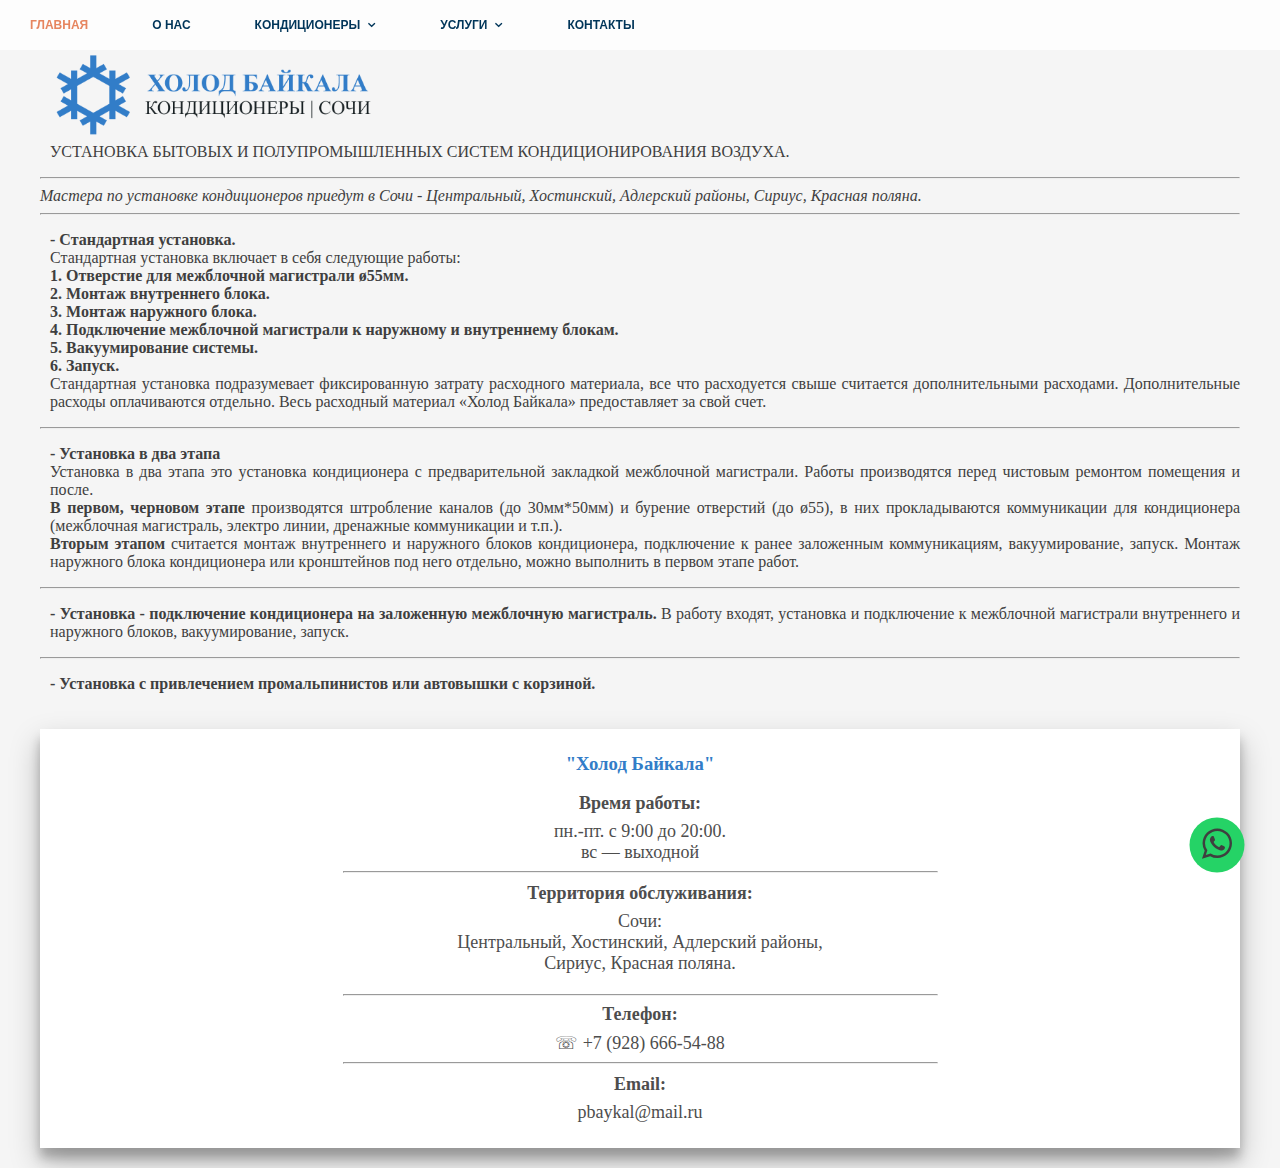
<file: montage.html>
<!DOCTYPE html>
<html lang="ru">
<head>
    <meta charset="UTF-8">
    <meta http-equiv="X-UA-Compatible" content="IE=edge">
    <meta name="viewport" content="width=device-width, initial-scale=1.0">
    <link rel="stylesheet" href="index.html">
    <link rel="stylesheet" href="style.css">
    <!-- <link rel="stylesheet" href="montage.css"> -->
    <link rel="stylesheet" type="text/css" href="https://cdnjs.cloudflare.com/ajax/libs/font-awesome/4.4.0/css/font-awesome.css">
    <link rel="icon" href="/web_image/favicon.png" type="image/x-icon">
    <meta name="description" content="Установка кондиционера Сочи. Гарантия. Установка кондиционера на заложенную межблочную магистраль, закладка магистрали.">
    <meta name="keywords" content="Установка кондиционера Сочи. Установка кондиционера на заложенную межблочную магистраль, закладка магистрали, закладка магистрали, межблочной, для кондиционера, монтаж кондиционера. ">
    <title>Установка кондиционеров Сочи Адлер</title>
    <script>
      function killCopy(e){
          return false;
      }
      function reEnable(){
          return true;
      }
      document.onselectstart=new Function ("return false");
      if (window.sidebar){
          document.onmousedown=killCopy;
          document.onclick=reEnable;
      }
  </script>
</head>
<body>
  <body oncontextmenu="return false;"></body>
  <div class="navmobail">
    <input type="checkbox" id="hmt" class="hidden-menu-ticker">
  <label class="btn-menu" for="hmt">
      <span class="first"></span>
      <span class="second"></span>
      <span class="third"></span>
      <!-- <span class="fourth"></span> -->
      <!-- <span class="fifth"></span>
      <span class="sixth"></span> -->
  </label>
  <ul class="hidden-menu">
      <li><a href="index.html">Главная</a></li>  
      <li><a href="air_conditioner.html" class="down">Кондиционеры</a>
        <ul class="submenu">
          <li><a href="axioma/axioma.html">Axioma</a></li>
          <li><a href="kentatsu/kentatsu.html">Kentatsu</a></li>
          <li><a href="daichi/daichi.html">Daichi</a></li>
          <li><a href="midea/midea.html">Midea</a></li>
        </ul>
      </li>
      <li><a href="montage.html">Установка</a></li> 
      <li><a href="repair.html">Ремонт</a></li>
      <li><a href="service.html">Обслуживание</a></li> 
      <li><a href="#contacts-holod-baikala">Контакты</a></li>  
  </ul>
</div>
<nav>
  <ul class="topmenu">
    <li><a href="index.html">Главная</a></li>
    <li><a href="#featuretexttitle">О нас</a></li>
    <li><a href="air_conditioner.html" class="down">Кондиционеры</a>
      <ul class="submenu">
        <li><a href="axioma/axioma.html">Axioma</a></li>
        <li><a href="kentatsu/kentatsu.html">Kentatsu</a></li>
        <li><a href="daichi/daichi.html">Daichi</a></li>
        <li><a href="midea/midea.html">Midea</a></li>
      </ul>
    </li>
    <li><a href="" class="down">Услуги</a>
      <ul class="submenu">
        <li><a href="montage.html">Установка</a></li>
        <li><a href="repair.html">Ремонт</a></li>
        <li><a href="service.html">Обсуживание</a></li>
        <!-- <li><a href="">Tags</a></li> -->
      </ul>
    </li>
    <li><a href="#contacts-holod-baikala">Контакты</a></li>
  </ul>
</nav>
</div>
<div class="hed">
  <div class="mobail" id="mobail">
      <img class="imges" src="logs.png" alt="Установка кондиционера адлерский">
    </div>
  </div>
  <div id="features">
    <!-- <p class="sochistyle">ХОЛОД БАЙКАЛА</p>  -->
    <br><p class="sochistyletext">установка бытовых и полупромышленных систем кондиционирования воздуха.</p><hr>
    </div>
    <!-- <div class="header_main">
        <a href="index.html" ><h2 id="page_main">⏎</h2></a>
        <ul class="nav_list_mobail">
          <li><a class="tel" href="tel:+79286665488">☏ +7 (928) 666-54-88</a></li>
          </ul>
  </div> -->
        <!-- <div id="specifications">
              <img class="img_main" src="holod_baikala.png">
        </div>
        <div id="installation"> -->
    <!-- <h3>Выполним  установку кондиционера.</h3> -->
    <div class="installation" id="installation">
    <i>Мастера по установке кондиционеров приедут в Сочи - Центральный, Хостинский, Адлерский районы, Сириус, Красная поляна.</i>
    <hr>
    <p><strong>- Стандартная установка.</strong>
<br>
Стандартная установка включает в себя следующие работы:
<br>
<strong>1. Отверстие для межблочной магистрали ø55мм.
<br>
2. Монтаж внутреннего блока.
<br>
3. Монтаж наружного блока.
<br>
4. Подключение межблочной магистрали к наружному и внутреннему блокам.
<br>
5. Вакуумирование системы.
<br>
6. Запуск.</strong>
<br>
Стандартная установка подразумевает фиксированную затрату расходного материала, 
все что расходуется свыше считается дополнительными расходами. 
Дополнительные расходы оплачиваются отдельно. 
Весь расходный материал «Холод Байкала» предоставляет за свой счет.</p>
<hr>
<p><strong>- Установка в два этапа</strong>
<br>
Установка в два этапа это установка кондиционера с предварительной закладкой межблочной магистрали. 
Работы производятся перед чистовым ремонтом помещения и после.
 <br>
 <strong>В первом, черновом этапе</strong> производятся штробление каналов (до 30мм*50мм) и 
 бурение отверстий (до ø55), в них прокладываются коммуникации для кондиционера (межблочная магистраль, 
 электро линии, дренажные коммуникации и т.п.).
 <br>
 <strong>Вторым этапом</strong> считается монтаж внутреннего и наружного блоков кондиционера, 
 подключение к ранее заложенным коммуникациям, вакуумирование, запуск. 
 Монтаж наружного блока кондиционера или кронштейнов под него отдельно, можно выполнить в первом этапе работ.
 <hr>
<p><strong>- Установка - подключение кондиционера на заложенную межблочную магистраль.</strong>
В работу входят, установка и подключение к межблочной магистрали внутреннего и наружного блоков, вакуумирование, запуск.</p>
<hr>
<p><strong>- Установка с привлечением промальпинистов или автовышки с корзиной.</strong></p>
        </div>
    <a href="https://api.whatsapp.com/send?phone=79286665488" target="_blank" title="Написать в Whatsapp" rel="noopener noreferrer">
        <div class="whatsapp-button"><i class="fa fa-whatsapp"></i></div></a>
        <a href="tel:+7 928 666-54-88" rel="nofollow" class="phone-button">
          <div class="phone-buttons">
            <i class="fa fa-phone"></i>
          </div>
        </a>
        <div class="left-side" id="contacts-holod-baikala">
          <h3>"Холод Байкала"</h3>
          <div class="address_details">
            <div class="topic">Время работы:</div>
            <div id="grafic_rabot">
            <div class="text-one">пн.-пт. с 9:00 до 20:00.</div>
            <div class="text-two">вс — выходной</div>
          </div>
          </div>
          <hr id="hrs">
          <div class="phone_details">
            <div class="topic">Территория обслуживания:</div>
            <div id="grafic_rabot">
            <div class="text-one"><a id="tel">Сочи:<br>Центральный, Хостинский, Адлерский районы, <br>Сириус, Красная поляна.</a></div>
          </div>
          </div>
          <hr id="hrs">
          <div class="territory_details">
            <div class="topic">Телефон:</div>
            <div id="grafic_rabot">
            <div class="text-one"><a id="tel" href="tel:+79286665488">☏ +7 (928) 666-54-88</a></div>
          </div>
          </div>
          <hr id="hrs">
          <div class="email_details">
            <div class="topic">Email:</div>
            <div class="text-one"><a id="tel" href="mailto:pbaykal@mail.ru">pbaykal@mail.ru</a></div>
            </div>
        </div>
</body>
</html>
</file>
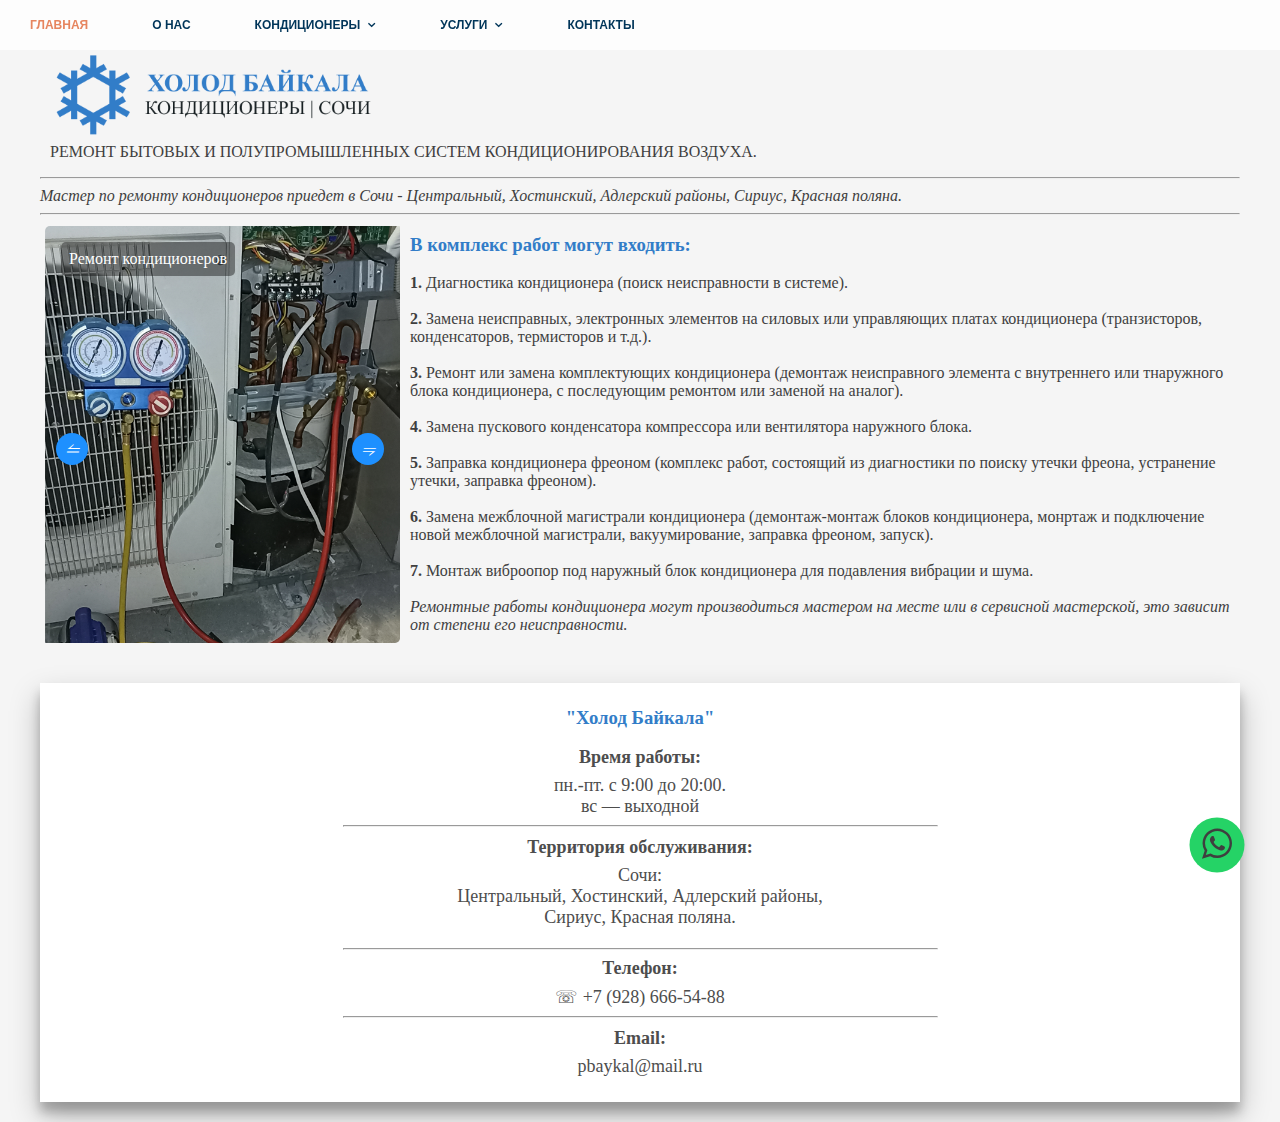
<file: repair.html>
<!DOCTYPE html>
<html lang="ru">
<head>
    <meta charset="UTF-8">
    <meta http-equiv="X-UA-Compatible" content="IE=edge">
    <meta name="viewport" content="width=device-width, initial-scale=1.0">
    <link rel="stylesheet" href="index.html">
    <!-- <link rel="stylesheet" href="montage.css"> -->
    <link rel="stylesheet" href="style.css">
    <link rel="stylesheet" type="text/css" href="https://cdnjs.cloudflare.com/ajax/libs/font-awesome/4.4.0/css/font-awesome.css"><link rel="icon" href="/web_image/favicon.png" type="image/x-icon">
    <meta name="description" content="Ремонт кондиционеров Сочи. Гарантия. Ремонт кондиционера на дому, мастер по ремонту кондиционеров, заправка кондиционера, ремонт платы кондиционера, утечка фреона, мастер по кондиционерам, мастер по сплит системам, срочный ремонт кондиционера, сервис по ремонту кондиционеров, мастер по кондиционерам">
    <meta name="keywords" content="Ремонт кондиционеров Сочи. Гарантия. Ремонт кондиционера на дому, мастер по ремонту кондиционеров, заправка кондиционера, ремонт платы кондиционера, утечка фреона, мастер по кондиционерам, мастер по сплит системам, срочный ремонт кондиционера, сервис по ремонту кондиционеров, мастер по кондиционерам">
    <title>Ремонт кондиционеров Сочи Адлер</title>
    <script>
      function killCopy(e){
          return false;
      }
      function reEnable(){
          return true;
      }
      document.onselectstart=new Function ("return false");
      if (window.sidebar){
          document.onmousedown=killCopy;
          document.onclick=reEnable;
      }
  </script>
</head>
<body>
  <body oncontextmenu="return false;"></body>
  <div class="navmobail">
    <input type="checkbox" id="hmt" class="hidden-menu-ticker">
  <label class="btn-menu" for="hmt">
      <span class="first"></span>
      <span class="second"></span>
      <span class="third"></span>
      <!-- <span class="fourth"></span> -->
      <!-- <span class="fifth"></span>
      <span class="sixth"></span> -->
  </label>
  <ul class="hidden-menu">
      <li><a href="index.html">Главная</a></li>  
      <li><a href="air_conditioner.html" class="down">Кондиционеры</a>
        <ul class="submenu">
          <li><a href="axioma/axioma.html">Axioma</a></li>
          <li><a href="kentatsu/kentatsu.html">Kentatsu</a></li>
          <li><a href="daichi/daichi.html">Daichi</a></li>
          <li><a href="midea/midea.html">Midea</a></li>
        </ul>
      </li>
      <li><a href="montage.html">Установка</a></li> 
      <li><a href="repair.html">Ремонт</a></li>
      <li><a href="service.html">Обслуживание</a></li> 
      <li><a href="#contacts-holod-baikala">Контакты</a></li>  
  </ul>
</div>
    <!-- <div class="header_main">
        <ul class="nav_list_mobail">
          <li><a class="tel" href="tel:+79286665488">☏ +7 (928) 666-54-88</a></li>
          </ul>
  </div> -->
  <nav>
    <ul class="topmenu">
      <li><a href="index.html">Главная</a></li>
      <li><a href="#featuretexttitle">О нас</a></li>
      <li><a href="air_conditioner.html" class="down">Кондиционеры</a>
        <ul class="submenu">
          <li><a href="axioma/axioma.html">Axioma</a></li>
          <li><a href="kentatsu/kentatsu.html">Kentatsu</a></li>
          <li><a href="daichi/daichi.html">Daichi</a></li>
          <li><a href="midea/midea.html">Midea</a></li>
        </ul>
      </li>
      <li><a href="" class="down">Услуги</a>
        <ul class="submenu">
          <li><a href="montage.html">Установка</a></li>
          <li><a href="repair.html">Ремонт</a></li>
          <li><a href="service.html">Обсуживание</a></li>
          <!-- <li><a href="">Tags</a></li> -->
        </ul>
      </li>
      <li><a href="#contacts-holod-baikala">Контакты</a></li>
    </ul>
  </nav>
  </div>
  <div class="hed">
    <div class="mobail" id="mobail">
        <img class="imges" src="logs.png" alt="Установка кондиционера адлерский">
      </div>
    </div>
    <div id="features">
      <!-- <p class="sochistyle">ХОЛОД БАЙКАЛА</p>  -->
      <br><p class="sochistyletext">Ремонт бытовых и полупромышленных систем кондиционирования воздуха.</p><hr>
      </div>
      <div class="content">
  <!-- <div class="mobail" id="mobail">
    <img class="imges" src="web_image/main_icon.png" alt="Установка кондиционера адлерский">
    <h1 id="name_web_site">Холод Байкала</h1>
  </div> -->
        <!-- <div id="specifications">
             <img class="img_main" src="holod_baikala.png">
        </div> -->
        <div class="installation" id="installation">
    <!-- <h3>Выполним ремонт кондиционеров.</h3> -->
    <i id="sis">Мастер по ремонту кондиционеров приедет в Сочи - Центральный, Хостинский, Адлерский районы, Сириус, Красная поляна.</i> 
      <hr>
      <i class="sl">
        <input checked type="radio" name="s" style="background-image: url('web_image/repair.png');" title="Ремонт кондиционеров" alt="Ремонт кондиционеров Сочи">
        <input type="radio" name="s" style="background-image: url('web_image/repair1.png');" title="Ремонт кондиционеров" alt="Ремонт кондиционеров">
        <input type="radio" name="s" style="background-image: url('web_image/repair2.png');" title="Ремонт кондиционеров" alt="Ремонт кондиционеров">
        <input type="radio" name="s" style="background-image: url('web_image/repair3.png');" title="Ремонт кондиционеров" alt="Ремонт кондиционеров">
        <input type="radio" name="s" style="background-image: url('web_image/repair4.png');" title="Ремонт кондиционеров" alt="Ремонт кондиционеров">
        <input type="radio" name="s" style="background-image: url('web_image/repair5.png');" title="Ремонт кондиционеров" alt="Ремонт кондиционеров">
        <input type="radio" name="s" style="background-image: url('web_image/repair6.png');" title="Ремонт кондиционеров" alt="Ремонт кондиционеров">
        <input type="radio" name="s" style="background-image: url('web_image/repair7.png');" title="Ремонт кондиционеров" alt="Ремонт кондиционеров">
        <input type="radio" name="s" style="background-image: url('web_image/repair8.png');" title="Ремонт кондиционеров" alt="Ремонт кондиционеров">
        <input type="radio" name="s" style="background-image: url('web_image/repair9.png');" title="Ремонт кондиционеров" alt="Ремонт кондиционеров">
      </i>
      <p><h3>В комплекс работ могут входить:</h3>
      <b>1.</b> Диагностика кондиционера (поиск неисправности в системе).
      <br>
      <br>
      <b>2.</b> Замена неисправных, электронных элементов на силовых или управляющих платах кондиционера
      (транзисторов, конденсаторов, термисторов и т.д.). 
      <br>
      <br>
      <b>3.</b> Ремонт или замена комплектующих кондиционера
        (демонтаж неисправного элемента с внутреннего или тнаружного блока кондиционера, с последующим ремонтом или заменой на аналог).
        <br>
        <br>
        <b>4.</b> Замена пускового конденсатора компрессора или вентилятора наружного блока.
        <br>
        <br>
      <b>5.</b> Заправка кондиционера фреоном (комплекс работ, состоящий из
      диагностики по поиску утечки фреона, устранение утечки, заправка фреоном).
      <br>
      <br>
      <b>6.</b> Замена межблочной магистрали кондиционера (демонтаж-монтаж блоков кондиционера, монртаж и 
      подключение новой межблочной магистрали, вакуумирование, заправка фреоном, запуск).
      <br>
      <br>
      <b>7.</b> Монтаж виброопор под наружный блок кондиционера для подавления вибрации и шума.
      <br>
      <br>
      <i>Ремонтные работы кондиционера могут производиться мастером на месте или в сервисной мастерской, 
      это зависит от степени его неисправности.</p></i>
        </div>
    <a href="https://api.whatsapp.com/send?phone=79286665488" target="_blank" title="Написать в Whatsapp" rel="noopener noreferrer">
        <div class="whatsapp-button"><i class="fa fa-whatsapp"></i></div></a>
        <a href="tel:+7 928 666-54-88" rel="nofollow" class="phone-button">
          <div class="phone-buttons">
            <i class="fa fa-phone"></i>
          </div>
        </a>
        <div class="left-side" id="contacts-holod-baikala">
          <h3>"Холод Байкала"</h3>
          <div class="address_details">
            <div class="topic">Время работы:</div>
            <div id="grafic_rabot">
            <div class="text-one">пн.-пт. с 9:00 до 20:00.</div>
            <div class="text-two">вс — выходной</div>
          </div>
          </div>
          <hr id="hrs">
          <div class="phone_details">
            <div class="topic">Территория обслуживания:</div>
            <div id="grafic_rabot">
            <div class="text-one"><a id="tel">Сочи:<br>Центральный, Хостинский, Адлерский районы, <br>Сириус, Красная поляна.</a></div>
          </div>
          </div>
          <hr id="hrs">
          <div class="territory_details">
            <div class="topic">Телефон:</div>
            <div id="grafic_rabot">
            <div class="text-one"><a id="tel" href="tel:+79286665488">☏ +7 (928) 666-54-88</a></div>
          </div>
          </div>
          <hr id="hrs">
          <div class="email_details">
            <div class="topic">Email:</div>
            <div class="text-one"><a id="tel" href="mailto:pbaykal@mail.ru">pbaykal@mail.ru</a></div>
            </div>
        </div>
      </div>
</body>
</html>
</file>
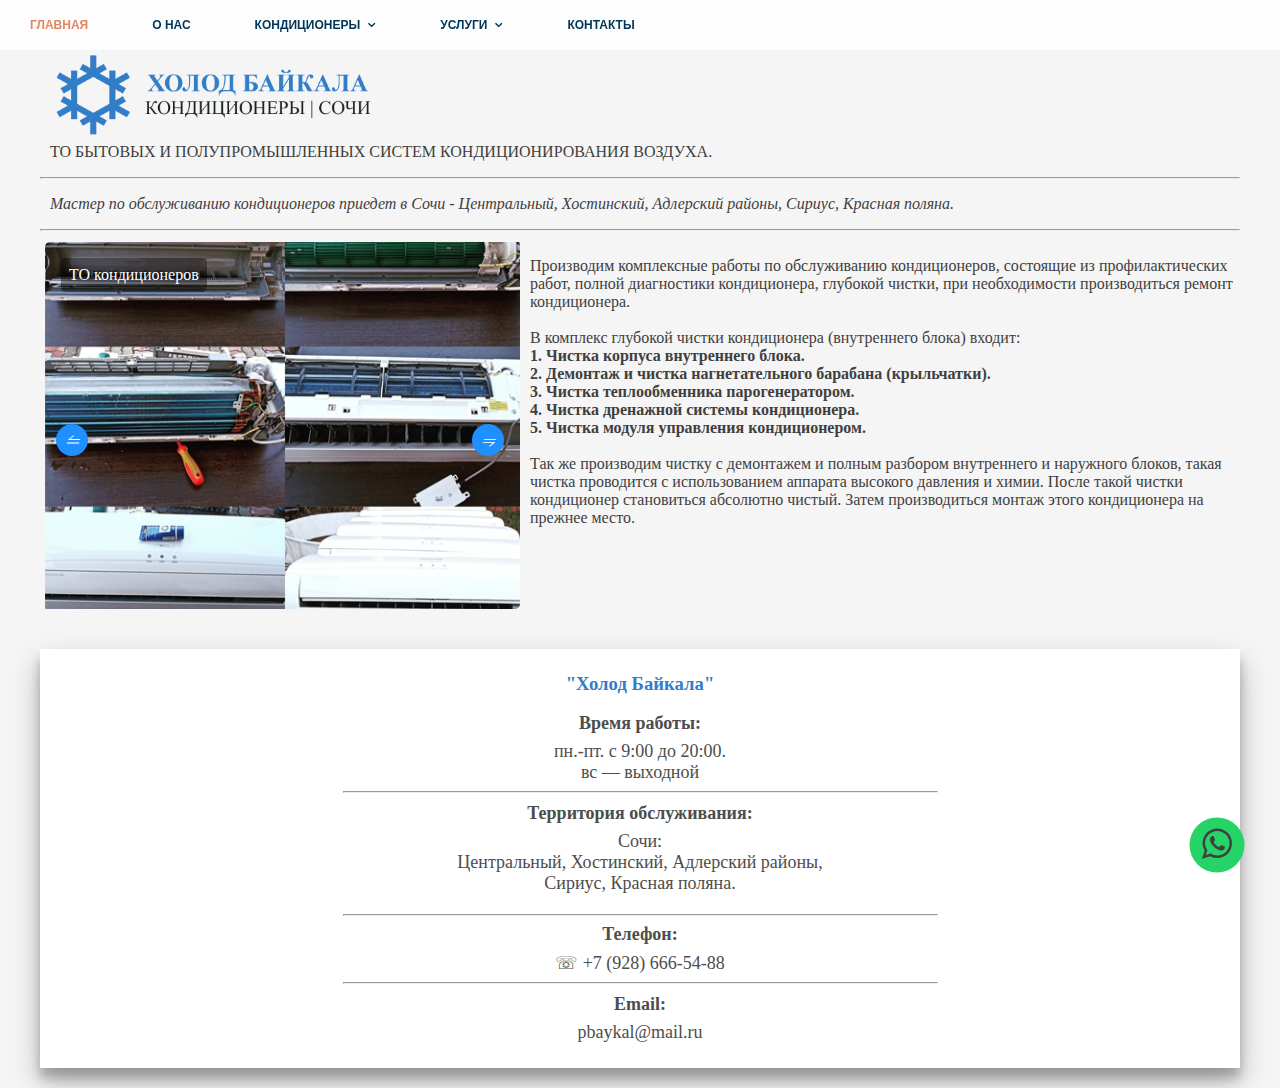
<file: service.html>
<!DOCTYPE html>
<html lang="ru">
<head>
    <meta charset="UTF-8">
    <meta http-equiv="X-UA-Compatible" content="IE=edge">
    <meta name="viewport" content="width=device-width, initial-scale=1.0">
    <link rel="stylesheet" href="index.html">
    <link rel="stylesheet" href="style.css">
    <!-- <link rel="stylesheet" href="montage.css"> -->
    <link rel="stylesheet" type="text/css" href="https://cdnjs.cloudflare.com/ajax/libs/font-awesome/4.4.0/css/font-awesome.css"><link rel="icon" href="/web_image/favicon.png" type="image/x-icon">
    <meta name="description" content="Техническое обслуживание кондиционеров Сочи. Гарантия. Обслуживание кондиционера на дому, чистка кондиционера, профилактика.">
    <meta name="keywords" content="Обслуживание кондиционеров Сочи. Гарантия. Обслуживание кондиционера на дому, чистка кондиционера, профилактика">
    
    <title>Обслуживание кондиционеров Сочи Адлер</title>
    <script>
      function killCopy(e){
          return false;
      }
      function reEnable(){
          return true;
      }
      document.onselectstart=new Function ("return false");
      if (window.sidebar){
          document.onmousedown=killCopy;
          document.onclick=reEnable;
      }
  </script>
</head>
<body>
  <body oncontextmenu="return false;"></body>
  <div class="navmobail">
    <input type="checkbox" id="hmt" class="hidden-menu-ticker">
  <label class="btn-menu" for="hmt">
      <span class="first"></span>
      <span class="second"></span>
      <span class="third"></span>
      <!-- <span class="fourth"></span> -->
      <!-- <span class="fifth"></span>
      <span class="sixth"></span> -->
  </label>
  <ul class="hidden-menu">
      <li><a href="index.html">Главная</a></li>  
      <li><a href="air_conditioner.html" class="down">Кондиционеры</a>
        <ul class="submenu">
          <li><a href="axioma/axioma.html">Axioma</a></li>
          <li><a href="kentatsu/kentatsu.html">Kentatsu</a></li>
          <li><a href="daichi/daichi.html">Daichi</a></li>
          <li><a href="midea/midea.html">Midea</a></li>
        </ul>
      </li>
      <li><a href="montage.html">Установка</a></li> 
      <li><a href="repair.html">Ремонт</a></li>
      <li><a href="service.html">Обслуживание</a></li> 
      <li><a href="#contacts-holod-baikala">Контакты</a></li>  
  </ul>
</div>
    <!-- <div class="header_main">
        <ul class="nav_list_mobail">
          <li><a class="tel" href="tel:+79286665488">☏ +7 (928) 666-54-88</a></li>
          </ul>
  </div> -->
  <nav>
    <ul class="topmenu">
      <li><a href="index.html">Главная</a></li>
      <li><a href="#featuretexttitle">О нас</a></li>
      <li><a href="air_conditioner.html" class="down">Кондиционеры</a>
        <ul class="submenu">
          <li><a href="axioma/axioma.html">Axioma</a></li>
          <li><a href="kentatsu/kentatsu.html">Kentatsu</a></li>
          <li><a href="daichi/daichi.html">Daichi</a></li>
          <li><a href="midea/midea.html">Midea</a></li>
        </ul>
      </li>
      <li><a href="" class="down">Услуги</a>
        <ul class="submenu">
          <li><a href="montage.html">Установка</a></li>
          <li><a href="repair.html">Ремонт</a></li>
          <li><a href="service.html">Обсуживание</a></li>
          <!-- <li><a href="">Tags</a></li> -->
        </ul>
      </li>
      <li><a href="#contacts-holod-baikala">Контакты</a></li>
    </ul>
  </nav>
  <div class="hed">
    <div class="mobail" id="mobail">
        <img class="imges" src="logs.png" alt="Установка кондиционера адлерский">
      </div>
    </div>
    <div id="features">
      <!-- <p class="sochistyle">ХОЛОД БАЙКАЛА</p>  -->
      <br><p class="sochistyletext">ТО бытовых и полупромышленных систем кондиционирования воздуха.</p><hr>
      </div>
    <!-- <div class="header_main">
        <a href="index.html" ><h2 id="page_main">⏎</h2></a>
        <ul class="nav_list_mobail">
          <li><a class="tel" href="tel:+79286665488">☏ +7 (928) 666-54-88</a></li>
          </ul>
  </div> -->
  
        <!-- <div id="specifications">
              <img class="img_main" src="holod_baikala.png">
        </div> -->
        <div class="installation" id="installation">
    <!-- <h3>Выполним обслуживание кондиционеров.</h3> -->
    <p><i>Мастер по обслуживанию кондиционеров приедет в Сочи - Центральный, Хостинский, Адлерский районы, Сириус, Красная поляна.</i>
      <hr>
      <i class="sld">
        <input checked type="radio" name="s" style="background-image: url('web_image/service.png');" title="ТО кондиционеров" alt="Обслуживание чистка кондиционеров Сочи">
        <input type="radio" name="s" style="background-image: url('web_image/service1.png');" title="ТО кондиционеров" alt="Обслуживание чистка кондиционеров">
        <input type="radio" name="s" style="background-image: url('web_image/service2.png');" title="ТО кондиционеров" alt="Обслуживание чистка кондиционеров">
        <input type="radio" name="s" style="background-image: url('web_image/service3.png');" title="ТО кондиционеров" alt="Обслуживание чистка кондиционеров">
      </i>
      <br>
      Производим комплексные  работы по обслуживанию кондиционеров, состоящие из профилактических работ, 
      полной диагностики кондиционера, глубокой чистки, при необходимости производиться ремонт кондиционера. 
      <br>
      <br>
       В комплекс глубокой чистки кондиционера (внутреннего блока) входит:
    <br>
    <strong>1. Чистка корпуса внутреннего блока.
    <br>
    2. Демонтаж и  чистка нагнетательного барабана (крыльчатки).
    <br>
    3. Чистка теплообменника парогенератором.
    <br>
    4. Чистка дренажной системы кондиционера.
    <br>
    5. Чистка модуля управления кондиционером.</strong>
    <br>
    <br>
    Так же производим чистку с демонтажем и полным разбором внутреннего и наружного блоков, 
    такая чистка проводится с использованием аппарата высокого давления и химии. 
    После такой чистки кондиционер становиться абсолютно чистый. Затем производиться монтаж этого 
    кондиционера на прежнее место.</p>
        </div>
    <a href="https://api.whatsapp.com/send?phone=79286665488" target="_blank" title="Написать в Whatsapp" rel="noopener noreferrer">
        <div class="whatsapp-button"><i class="fa fa-whatsapp"></i></div></a>
        <a href="tel:+7 928 666-54-88" rel="nofollow" class="phone-button">
          <div class="phone-buttons">
            <i class="fa fa-phone"></i>
          </div>
        </a>
        <div class="left-side" id="contacts-holod-baikala">
          <h3>"Холод Байкала"</h3>
          <div class="address_details">
            <div class="topic">Время работы:</div>
            <div id="grafic_rabot">
            <div class="text-one">пн.-пт. с 9:00 до 20:00.</div>
            <div class="text-two">вс — выходной</div>
          </div>
          </div>
          <hr id="hrs">
          <div class="phone_details">
            <div class="topic">Территория обслуживания:</div>
            <div id="grafic_rabot">
            <div class="text-one"><a id="tel">Сочи:<br>Центральный, Хостинский, Адлерский районы, <br>Сириус, Красная поляна.</a></div>
          </div>
          </div>
          <hr id="hrs">
          <div class="territory_details">
            <div class="topic">Телефон:</div>
            <div id="grafic_rabot">
            <div class="text-one"><a id="tel" href="tel:+79286665488">☏ +7 (928) 666-54-88</a></div>
          </div>
          </div>
          <hr id="hrs">
          <div class="email_details">
            <div class="topic">Email:</div>
            <div class="text-one"><a id="tel" href="mailto:pbaykal@mail.ru">pbaykal@mail.ru</a></div>
            </div>
        </div>
</body>
</html>
</file>
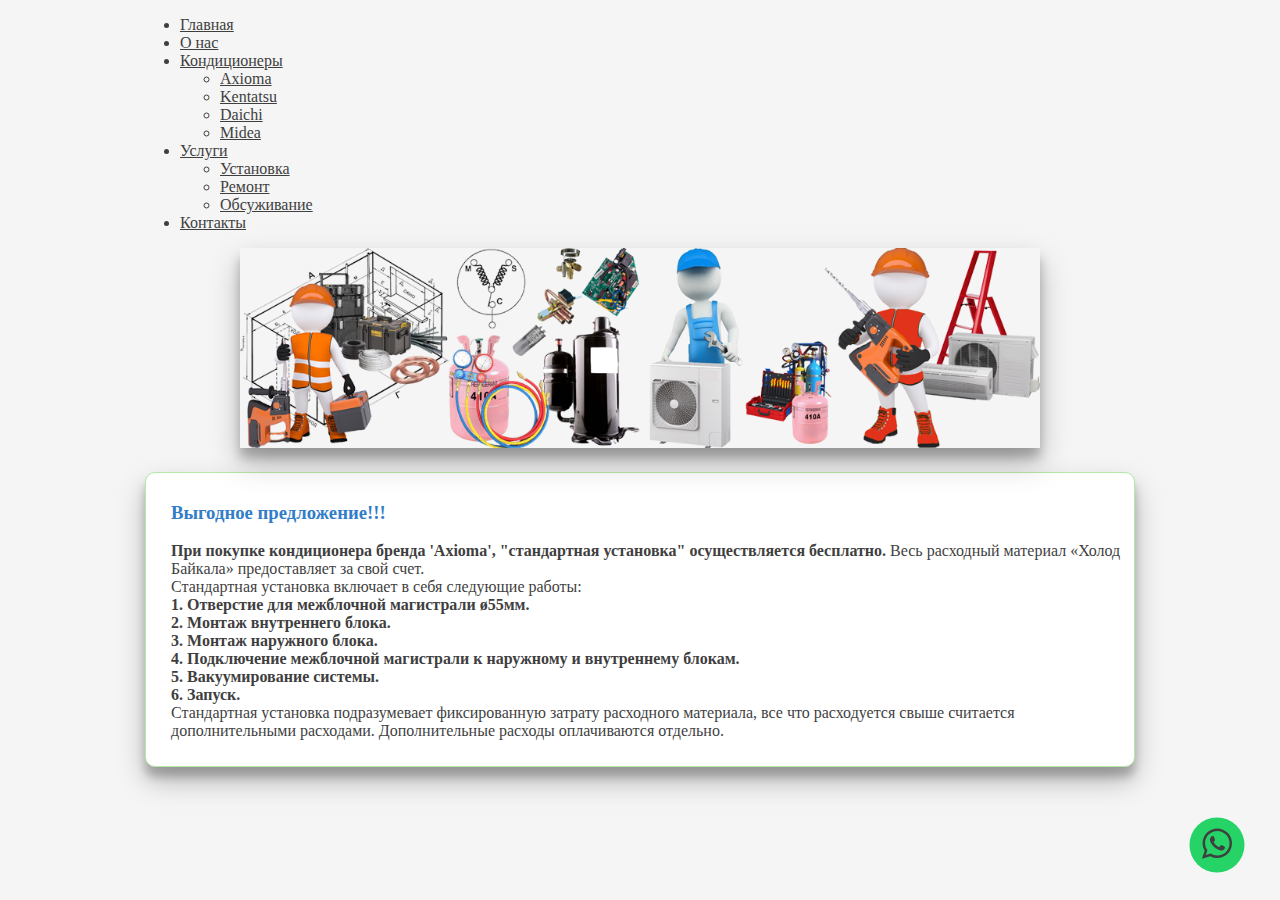
<file: axioma/montages.html>
<!DOCTYPE html>
<html lang="ru">
<head>
    <meta charset="UTF-8">
    <meta http-equiv="X-UA-Compatible" content="IE=edge">
    <meta name="viewport" content="width=device-width, initial-scale=1.0">
    <link rel="stylesheet" href="axioma.html">
    <link rel="stylesheet" href="montages.css">
    <link rel="stylesheet" type="text/css" href="https://cdnjs.cloudflare.com/ajax/libs/font-awesome/4.4.0/css/font-awesome.css"><link rel="icon" href="/web_image/favicon.png" type="image/x-icon">
    <meta name="description" content="АКЦИЯ!!! При покупке кондиционера бренда Axioma, осуществляем бесплатнаю,стандартную установку!">
    <meta name="keywords" content="Установка кондиционера бесплатно, установка кондиционера, замена кондиционера, обслуживание кондиционера, запчасти для кондиционера, авито, адлерский, адлере, адлер, сириус, под ключ, цена, монтаж в подарок, купить кондиционер с установкой">
    <title>Бесплатная стандартная установка</title>
    <script>
      function killCopy(e){
          return false;
      }
      function reEnable(){
          return true;
      }
      document.onselectstart=new Function ("return false");
      if (window.sidebar){
          document.onmousedown=killCopy;
          document.onclick=reEnable;
      }
  </script>
</head>
<body>
  <body oncontextmenu="return false;"></body>
  <nav>
    <ul class="topmenu">
      <li><a href="index.html">Главная</a></li>
      <li><a href="#featuretexttitle">О нас</a></li>
      <li><a href="air_conditioner.html" class="down">Кондиционеры</a>
        <ul class="submenu">
          <li><a href="axioma/axioma.html">Axioma</a></li>
          <li><a href="kentatsu/kentatsu.html">Kentatsu</a></li>
          <li><a href="daichi/daichi.html">Daichi</a></li>
          <li><a href="midea/midea.html">Midea</a></li>
        </ul>
      </li>
      <li><a href="" class="down">Услуги</a>
        <ul class="submenu">
          <li><a href="montage.html">Установка</a></li>
          <li><a href="repair.html">Ремонт</a></li>
          <li><a href="service.html">Обсуживание</a></li>
          <!-- <li><a href="">Tags</a></li> -->
        </ul>
      </li>
      <li><a href="#contacts-holod-baikala">Контакты</a></li>
    </ul>
  </nav>
        <div id="specifications">
              <img class="img_main" src="../holod_baikala.png">
        </div>
        <div id="free_installation">
<h3>Выгодное предложение!!!</h3>
  <p><strong>При покупке кондиционера бренда 'Axioma',
"cтандартная установка" осуществляется бесплатно.</strong>
Весь расходный материал «Холод Байкала» предоставляет за свой счет.
<br>
Стандартная установка включает в себя следующие работы:
<br>
<strong>1. Отверстие для межблочной магистрали ø55мм.</strong>
<br>
<strong>2. Монтаж внутреннего блока.</strong>
<br>
<strong>3. Монтаж наружного блока.</strong>
<br>
<strong>4. Подключение межблочной магистрали к наружному и внутреннему блокам.</strong>
<br>
<strong>5. Вакуумирование системы.</strong>
<br>
<strong>6. Запуск.</strong>
<br>
Стандартная установка подразумевает фиксированную затрату расходного материала, 
все что расходуется свыше считается дополнительными расходами. 
Дополнительные расходы оплачиваются отдельно.</p>
        </div>
    <a href="https://api.whatsapp.com/send?phone=79286665488" target="_blank" title="Написать в Whatsapp" rel="noopener noreferrer">
        <div class="whatsapp-button"><i class="fa fa-whatsapp"></i></div></a>
        <a href="tel:+7 928 666-54-88" rel="nofollow" class="phone-button">
          <div class="phone-buttons">
            <i class="fa fa-phone"></i>
          </div>
        </a>
</body>
</html>
</file>
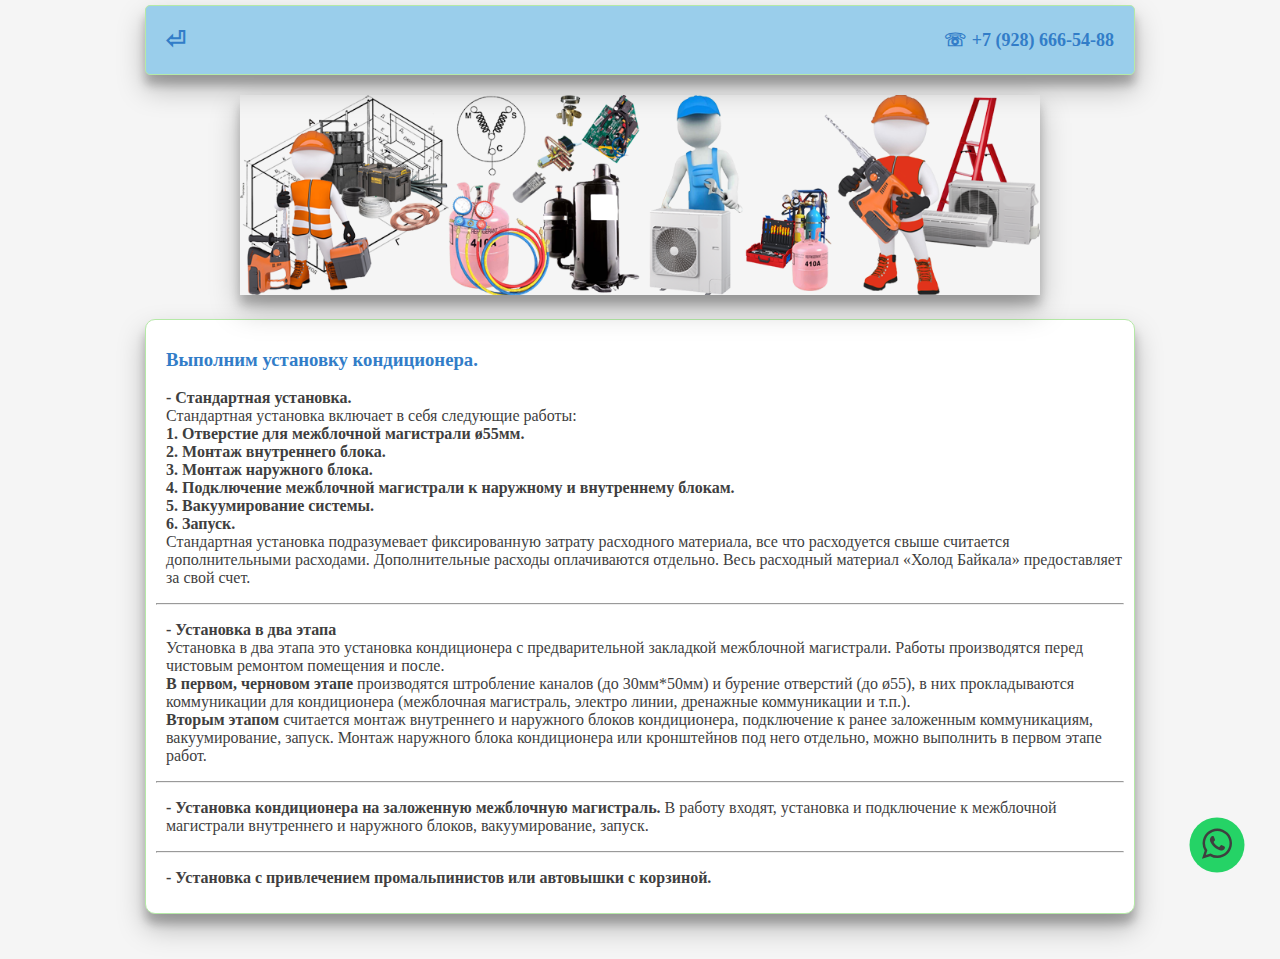
<file: daichi/montage.html>
<!DOCTYPE html>
<html lang="ru">
<head>
    <meta charset="UTF-8">
    <meta http-equiv="X-UA-Compatible" content="IE=edge">
    <meta name="viewport" content="width=device-width, initial-scale=1.0">
    <link rel="stylesheet" href="daichi.html">
    <link rel="stylesheet" href="montage.css">
    <link rel="canonical" href="https://holod-baikala.ru/montage.html"/>
    <link rel="stylesheet" type="text/css" href="https://cdnjs.cloudflare.com/ajax/libs/font-awesome/4.4.0/css/font-awesome.css"><link rel="icon" href="/web_image/favicon.png" type="image/x-icon">
    <meta name="description" content="Кондиционеры с установкой. Гарантия. обслуживание кондиционеров, заправка фреоном +79286665488 "><meta name="keywords" content="Купить кондиционер daichi, установка кондиционера, замена кондиционера, обслуживание кондиционера, запчасти для кондиционера, авито, адлерский, адлере, адлер, сириус, под ключ, цена, монтаж в подарок, купить кондиционер с установкой,">
    <meta name="keywords" content="Установка кондиционера, Установка кондиционера Daichi, монтаж кондиционера, замена кондиционера, обслуживание кондиционера, запчасти для кондиционера, авито, адлерский, адлере, адлер, сириус, под ключ, цена, монтаж в подарок, купить кондиционер с установкой">
    
    <title>Установка кондиционера daichi</title>
    <script>
      function killCopy(e){
          return false;
      }
      function reEnable(){
          return true;
      }
      document.onselectstart=new Function ("return false");
      if (window.sidebar){
          document.onmousedown=killCopy;
          document.onclick=reEnable;
      }
  </script>
</head>
<body>
  <body oncontextmenu="return false;"></body>
    <div class="header_daichi">
        <a href="daichi.html" ><h2 id="page_daichi">⏎</h2></a>
        <ul class="nav_list_mobail">
          <li><a class="tel" href="tel:+79286665488">☏ +7 (928) 666-54-88</a></li>
          <!-- <li><a class="tel" href="tel:+79996376536">☏ +7 (999) 637-65-36</a></li> -->
          </ul>
  </div>
        <div id="specifications">
              <img class="img_main" src="../holod_baikala.png">
        </div>
        <div id="installation">
    <h3>Выполним  установку кондиционера.</h3>
    <p><strong>- Стандартная установка.</strong>
      <br>
      Стандартная установка включает в себя следующие работы:
      <br>
      <strong>1. Отверстие для межблочной магистрали ø55мм.
      <br>
      2. Монтаж внутреннего блока.
      <br>
      3. Монтаж наружного блока.
      <br>
      4. Подключение межблочной магистрали к наружному и внутреннему блокам.
      <br>
      5. Вакуумирование системы.
      <br>
      6. Запуск.</strong>
      <br>
      Стандартная установка подразумевает фиксированную затрату расходного материала, 
      все что расходуется свыше считается дополнительными расходами. 
      Дополнительные расходы оплачиваются отдельно. 
      Весь расходный материал «Холод Байкала» предоставляет за свой счет.</p>
      <hr>
      <p><strong>- Установка в два этапа</strong>
      <br>
      Установка в два этапа это установка кондиционера с предварительной закладкой межблочной магистрали. 
      Работы производятся перед чистовым ремонтом помещения и после.
       <br>
       <strong>В первом, черновом этапе</strong> производятся штробление каналов (до 30мм*50мм) и 
       бурение отверстий (до ø55), в них прокладываются коммуникации для кондиционера (межблочная магистраль, 
       электро линии, дренажные коммуникации и т.п.).
       <br>
       <strong>Вторым этапом</strong> считается монтаж внутреннего и наружного блоков кондиционера, 
       подключение к ранее заложенным коммуникациям, вакуумирование, запуск. 
       Монтаж наружного блока кондиционера или кронштейнов под него отдельно, можно выполнить в первом этапе работ.
       <hr>
      <p><strong>- Установка кондиционера на заложенную межблочную магистраль.</strong>
      В работу входят, установка и подключение к межблочной магистрали внутреннего и наружного блоков, вакуумирование, запуск.</p>
      <hr>
      <p><strong>- Установка с привлечением промальпинистов или автовышки с корзиной.</strong></p>
        </div>
    <a href="https://api.whatsapp.com/send?phone=79286665488" target="_blank" title="Написать в Whatsapp" rel="noopener noreferrer">
        <div class="whatsapp-button"><i class="fa fa-whatsapp"></i></div></a>
        <a href="tel:+7 928 666-54-88" rel="nofollow" class="phone-button">
          <div class="phone-buttons">
            <i class="fa fa-phone"></i>
          </div>
        </a>
</body>
</html>
</file>
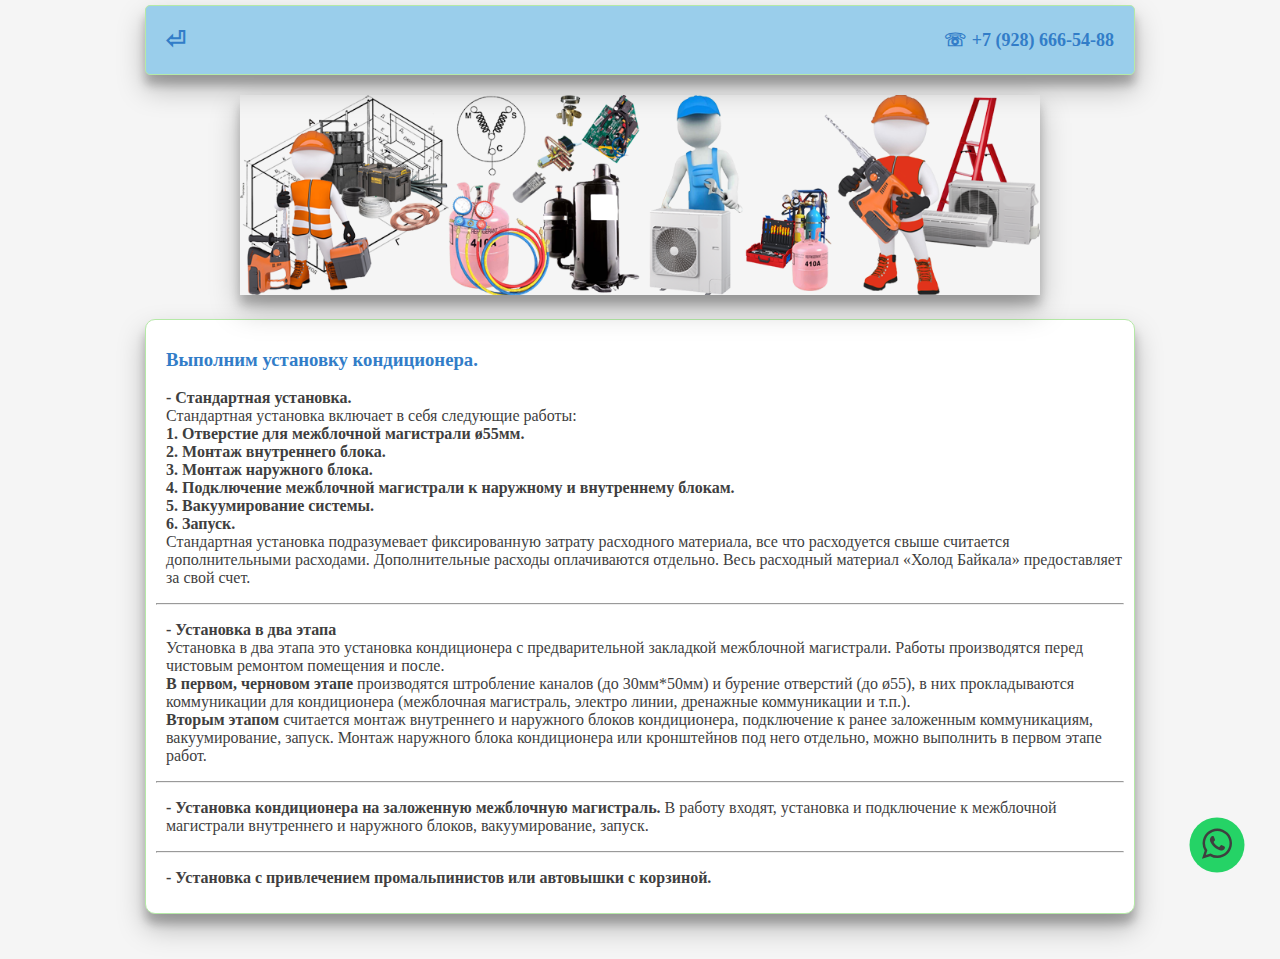
<file: kentatsu/montage.html>
<!DOCTYPE html>
<html lang="ru">
<head>
    <meta charset="UTF-8">
    <meta http-equiv="X-UA-Compatible" content="IE=edge">
    <meta name="viewport" content="width=device-width, initial-scale=1.0">
    <link rel="stylesheet" href="kentatsu.html">
    <link rel="stylesheet" href="montage.css">
    <link rel="canonical" href="https://holod-baikala.ru/montage.html"/>
    <link rel="stylesheet" type="text/css" href="https://cdnjs.cloudflare.com/ajax/libs/font-awesome/4.4.0/css/font-awesome.css"><link rel="icon" href="/web_image/favicon.png" type="image/x-icon">
    <meta name="description" content="Кондиционеры Kentatsu с установкой. Гарантия. Ремонт. Обслуживание, заправка фреоном +79286665488 "><meta name="keywords" content="Купить кондиционер daichi, установка кондиционера, замена кондиционера, обслуживание кондиционера, запчасти для кондиционера, авито, адлерский, адлере, адлер, сириус, под ключ, цена, монтаж в подарок, купить кондиционер с установкой,">
    <meta name="keywords" content="Установка кондиционера, Установка кондиционера Kentatsu, монтаж кондиционера, замена кондиционера, обслуживание кондиционера, запчасти для кондиционера, авито, адлерский, адлере, адлер, сириус, под ключ, цена, монтаж в подарок, купить кондиционер с установкой">
    
    <title>Установка кондиционера kentatsu</title>
    <script>
      function killCopy(e){
          return false;
      }
      function reEnable(){
          return true;
      }
      document.onselectstart=new Function ("return false");
      if (window.sidebar){
          document.onmousedown=killCopy;
          document.onclick=reEnable;
      }
  </script>
</head>
<body>
  <body oncontextmenu="return false;"></body>
    <div class="header_kentatsu">
        <a href="kentatsu.html" ><h2 id="page_kentatsu">⏎</h2></a>
        <ul class="nav_list_mobail">
          <li><a class="tel" href="tel:+79286665488">☏ +7 (928) 666-54-88</a></li>
          <!-- <li><a class="tel" href="tel:+79996376536">☏ +7 (999) 637-65-36</a></li> -->
          </ul>
  </div>
        <div id="specifications">
              <img class="img_main" src="../holod_baikala.png">
        </div>
        <div id="installation">
    <h3>Выполним  установку кондиционера.</h3>
    <p><strong>- Стандартная установка.</strong>
      <br>
      Стандартная установка включает в себя следующие работы:
      <br>
      <strong>1. Отверстие для межблочной магистрали ø55мм.
      <br>
      2. Монтаж внутреннего блока.
      <br>
      3. Монтаж наружного блока.
      <br>
      4. Подключение межблочной магистрали к наружному и внутреннему блокам.
      <br>
      5. Вакуумирование системы.
      <br>
      6. Запуск.</strong>
      <br>
      Стандартная установка подразумевает фиксированную затрату расходного материала, 
      все что расходуется свыше считается дополнительными расходами. 
      Дополнительные расходы оплачиваются отдельно. 
      Весь расходный материал «Холод Байкала» предоставляет за свой счет.</p>
      <hr>
      <p><strong>- Установка в два этапа</strong>
      <br>
      Установка в два этапа это установка кондиционера с предварительной закладкой межблочной магистрали. 
      Работы производятся перед чистовым ремонтом помещения и после.
       <br>
       <strong>В первом, черновом этапе</strong> производятся штробление каналов (до 30мм*50мм) и 
       бурение отверстий (до ø55), в них прокладываются коммуникации для кондиционера (межблочная магистраль, 
       электро линии, дренажные коммуникации и т.п.).
       <br>
       <strong>Вторым этапом</strong> считается монтаж внутреннего и наружного блоков кондиционера, 
       подключение к ранее заложенным коммуникациям, вакуумирование, запуск. 
       Монтаж наружного блока кондиционера или кронштейнов под него отдельно, можно выполнить в первом этапе работ.
       <hr>
      <p><strong>- Установка кондиционера на заложенную межблочную магистраль.</strong>
      В работу входят, установка и подключение к межблочной магистрали внутреннего и наружного блоков, вакуумирование, запуск.</p>
      <hr>
      <p><strong>- Установка с привлечением промальпинистов или автовышки с корзиной.</strong></p>
        </div>
    <a href="https://api.whatsapp.com/send?phone=79286665488" target="_blank" title="Написать в Whatsapp" rel="noopener noreferrer">
        <div class="whatsapp-button"><i class="fa fa-whatsapp"></i></div></a>
        <a href="tel:+7 928 666-54-88" rel="nofollow" class="phone-button">
          <div class="phone-buttons">
            <i class="fa fa-phone"></i>
          </div>
        </a>
</body>
</html>
</file>
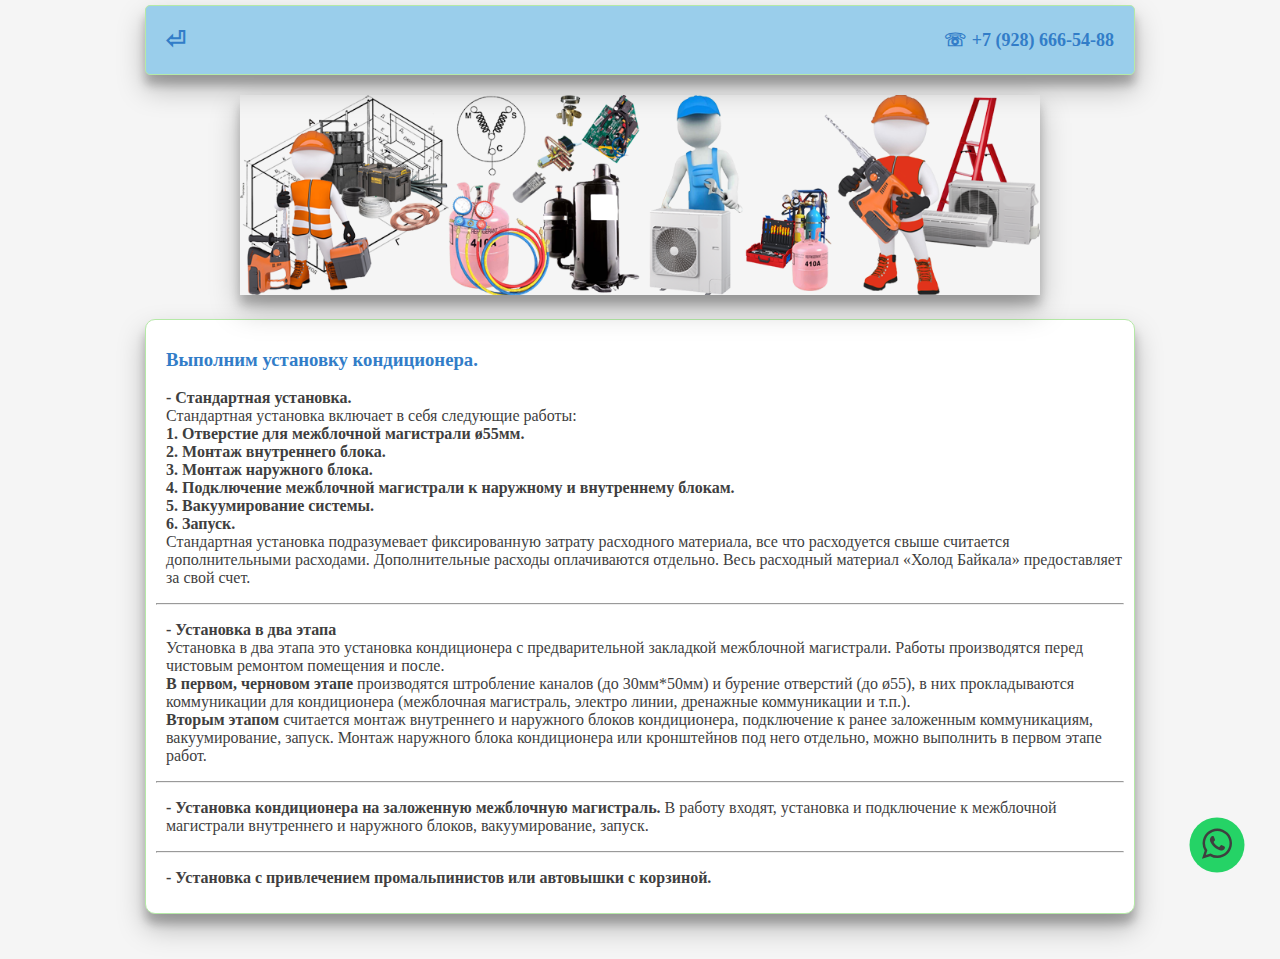
<file: midea/montage.html>
<!DOCTYPE html>
<html lang="ru">
<head>
    <meta charset="UTF-8">
    <meta http-equiv="X-UA-Compatible" content="IE=edge">
    <meta name="viewport" content="width=device-width, initial-scale=1.0">
    <link rel="stylesheet" href="midea.html">
    <link rel="stylesheet" href="montage.css">
    <link rel="canonical" href="https://holod-baikala.ru/montage.html"/>
    <link rel="stylesheet" type="text/css" href="https://cdnjs.cloudflare.com/ajax/libs/font-awesome/4.4.0/css/font-awesome.css"><link rel="icon" href="/web_image/favicon.png" type="image/x-icon">
    <meta name="description" content="Установка кондиционера. Гарантия. Установка кондиционера на заложенную межблочную магистраль, закладка магистрали.">
    <meta name="keywords" content="Установка кондиционера. Установка кондиционера на заложенную межблочную магистраль, закладка магистрали, закладка магистрали, межблочной, для кондиционера, монтаж кондиционера.">
    <title>Установка кондиционера midea</title>
    <script>
      function killCopy(e){
          return false;
      }
      function reEnable(){
          return true;
      }
      document.onselectstart=new Function ("return false");
      if (window.sidebar){
          document.onmousedown=killCopy;
          document.onclick=reEnable;
      }
  </script>
</head>
<body>
  <body oncontextmenu="return false;"></body>
    <div class="header_midea">
        <a href="midea.html" ><h2 id="page_midea">⏎</h2></a>
        <ul class="nav_list_mobail">
          <li><a class="tel" href="tel:+79286665488">☏ +7 (928) 666-54-88</a></li>
          <!-- <li><a class="tel" href="tel:+79996376536">☏ +7 (999) 637-65-36</a></li> -->
          </ul>
  </div>
        <div id="specifications">
              <img class="img_main" src="../holod_baikala.png">
        </div>
        <div id="installation">
    <h3>Выполним  установку кондиционера.</h3>
    <p><strong>- Стандартная установка.</strong>
      <br>
      Стандартная установка включает в себя следующие работы:
      <br>
      <strong>1. Отверстие для межблочной магистрали ø55мм.
      <br>
      2. Монтаж внутреннего блока.
      <br>
      3. Монтаж наружного блока.
      <br>
      4. Подключение межблочной магистрали к наружному и внутреннему блокам.
      <br>
      5. Вакуумирование системы.
      <br>
      6. Запуск.</strong>
      <br>
      Стандартная установка подразумевает фиксированную затрату расходного материала, 
      все что расходуется свыше считается дополнительными расходами. 
      Дополнительные расходы оплачиваются отдельно. 
      Весь расходный материал «Холод Байкала» предоставляет за свой счет.</p>
      <hr>
      <p><strong>- Установка в два этапа</strong>
      <br>
      Установка в два этапа это установка кондиционера с предварительной закладкой межблочной магистрали. 
      Работы производятся перед чистовым ремонтом помещения и после.
       <br>
       <strong>В первом, черновом этапе</strong> производятся штробление каналов (до 30мм*50мм) и 
       бурение отверстий (до ø55), в них прокладываются коммуникации для кондиционера (межблочная магистраль, 
       электро линии, дренажные коммуникации и т.п.).
       <br>
       <strong>Вторым этапом</strong> считается монтаж внутреннего и наружного блоков кондиционера, 
       подключение к ранее заложенным коммуникациям, вакуумирование, запуск. 
       Монтаж наружного блока кондиционера или кронштейнов под него отдельно, можно выполнить в первом этапе работ.
       <hr>
      <p><strong>- Установка кондиционера на заложенную межблочную магистраль.</strong>
      В работу входят, установка и подключение к межблочной магистрали внутреннего и наружного блоков, вакуумирование, запуск.</p>
      <hr>
      <p><strong>- Установка с привлечением промальпинистов или автовышки с корзиной.</strong></p>
        </div>
    <a href="https://api.whatsapp.com/send?phone=79286665488" target="_blank" title="Написать в Whatsapp" rel="noopener noreferrer">
        <div class="whatsapp-button"><i class="fa fa-whatsapp"></i></div></a>
        <a href="tel:+7 928 666-54-88" rel="nofollow" class="phone-button">
          <div class="phone-buttons">
            <i class="fa fa-phone"></i>
          </div>
        </a>
</body>
</html>
</file>
<file: style.css>
* {
    font-family: Times, Times New Roman, serif;
    color: #3f3f3f;
    box-sizing: border-box;
}
body {
    background: WhiteSmoke;
    margin:auto;
    width: 100%;
    max-width:1200px;
    min-height: auto;
}
 #feature, #footer {
    padding: 10px;
    margin: 10px;
}
.header_air_conditioner {
    background: #9ACEEB;
    margin: 5px;
    margin-bottom: 20px;
    display: block;
    border: 1px solid #b5e9a7;
    border-radius: 5px;
     top: 0;
     left: 0;
     height: 70px;
     box-shadow: 0 14px 28px rgba(0,0,0,0.25), 0 10px 10px rgba(0,0,0,0.22);
  }
  .header_air_conditioner ul {
    list-style: none;
    float: right;
    margin-right: 15px;
}
.tels {
    list-style: none;
    display: block;
    position: relative;
    margin-right: 5px;
    /* margin-top: -7px; */
    line-height: 2;
    font-size: 18px;
    float:right;
    text-decoration: none;
    font-weight: bold;
    color: #327dc8;
}
#page_air_conditioner {
    display: block;
    position: relative;
    margin-left: 20px;
    color: #327dc8;
    float: left;
}
.hed {
    margin-top: 20px;

}
.mobail {
     width: 100%;
     /* height: 90px; */
     /* background: #9ACEEB;
     box-shadow: 0 14px 28px rgba(0,0,0,0.25), 0 10px 10px rgba(0,0,0,0.22); */
}
.imges {
    /* display: block;
    position: absolute; */
    width: 30%;
    float: left;
    margin-top: 30px;
    /* margin-left: 10px; */
    /* width: 27%;
     height: 14%; */
}
@media screen and (min-width: 600px) and (max-width: 1000px) {
    .imges {
        width: 40%;
        margin-top:35px;
    }
}
@media screen and (min-width: 320px) and (max-width: 600px) {
    .imges {
        width: 90%;
        margin-top:-10px;
    }
}
@media screen and (min-width: 80px) and (max-width: 320px) {
    .imges {
        width: 90%;
    }
}

@media screen and (min-width: 80px) and (max-width: 600px) {
    .main  {
        visibility: hidden;
        display: none;
    }

}
/* #imgconteiner {
    text-align: center;
    width: 100%;

} */
.imgs {
    width: 100%;
    /* filter: alpha(Opacity=75);
    opacity: 0.75 */
}
/* .container{
    position: relative;
} */
div#tekst_sverhu_kartinki {

    position: relative;

    }

    .tekst_sverhu_kartinki_1 {

    position: absolute;

    bottom: 7%;

    text-transform: uppercase;

    color: #327dc8;

    /* width: 300px; */

    }

    .tekst_sverhu_kartinki_1 span {

    font: bold 25px Helvetica, Sans-Serif;

    background: #00000034;

    margin: 10px;

    }
    .iconblock-5 {
        position: relative;
        margin:10px;
        border: 1px solid #C5C5C5;
        transition: transform 300ms ease, box-shadow 300ms ease;
        text-align:center;
        display: inline-block;
        width: 350px;
        padding: 10px;
    }
    .centers {
        text-align: center;
        margin-top: 25px;
    }
    .iconblock-5 .icon {
        display: block;
        position: absolute;
        left: 50%;
        width: 80px;
        transform: translate(-50%, -50%);
    }
    .iconblock-5 .icon i,
    .iconblock-5 .icon img
    {
        position: absolute;
        top: 50%;
        left: 50%;
        font-size: 32px;
        transform: translate(-50%, -50%);
        color: #337AB7;
        width: 52px;
        height: 52px;
    }
    .iconblock-5 .icon svg path {
        stroke-width: 8px;
        stroke: #BDE1FF;
        transition: stroke 300ms ease;
    }
    .iconblock-5 .icon svg polygon {
        fill: white;
    }
    .iconblock-5 h3 {
        transition: all 0.7s ease 0s;
        color: #337AB7;
        font-size:20px;
        margin:50px 0 10px 0;
    }
    .iconblock-5:hover h3 {
        color: #000;
    }
    .iconblock-5:hover {
        transform: translateY(-10px);
        box-shadow: 0px 7px 10px 1px rgba(84, 84, 84, 0.5);
    }
    .iconblock-5:hover .icon svg path {
        stroke: #337AB7;
    }

    /* @media screen and (min-width: 320px)  and (max-width: 600px) {
        .tekst_sverhu_kartinki_1 span  {
           font: 50px;
        }
    } */
/* @media screen and (min-width: 320px) and (max-width: 600px) {
    .imgs {
        width: 90%;
        margin-top:-10px;
    }
}
@media screen and (min-width: 80px) and (max-width: 320px) {
    .imgs {
        width: 90%;
    }
} */
/*@media screen and (min-width: 80px) and (max-width: 320px) {
    .main  {
        width:10%;
    }
} */

/* @media screen and (min-width: 80px) and (max-width: 600px) {
    .imges {
   width: 20%;
    }
} */
.maintitletext {
    display: block;
    position: absolute;
    margin-left: 120px;
    /* margin-top: 28px; */
    color: #327dc8;
    font-size: 10px;
    text-align: center;
    line-height: 0,4;
}
@media screen and (min-width: 320px) and (max-width: 600px) {
    #name_web_site {
    font-size: 26px;
    margin-left: 100px;
    }
}
@media screen and (min-width: 80px) and (max-width: 320px) {
    #name_web_site {
    font-size: 22px;
    margin-left: 100px;
    margin-top: 30px;
    }
}

@media screen and (min-width: 80px) and (max-width: 320px) {
    #name_web_site {
    font-size: 22px;
    margin-left: 100px;
    margin-top: 30px;
    }
}
/* МЕНЮ ВО ВСЮ ШИРИНУ */
@media screen and (max-width: 600px)  {
    nav {
        visibility: hidden;
    display: none;
    }
}
nav {
    z-index: 100;
}
nav{
    top: 0;
    left: 0;
    right: 0;
    position: fixed;
}
nav ul {
    list-style: none;
    margin: 0;
    padding: 0;
  }
  nav a {
    display: block;
    text-decoration: none;
    outline: none;
    transition: .4s ease-in-out;
  }
  .topmenu {
    backface-visibility: hidden;
    background: rgba(255,255,255,.8);
  }
  .topmenu > li {
    display: inline-block;
    position: relative;
  }
  .topmenu > li > a {
    font-family: 'Exo 2', sans-serif;
    height: 50px;
    line-height: 50px;
    padding: 0 30px;
    font-weight: bold;
    font-size:12px;
    color: #003559;
    text-transform: uppercase;
  }
  .down:after {
    content: "\f107";
    margin-left: 8px;
    font-family: FontAwesome;
  }
  .topmenu li a:hover { color: #E6855F; }
  .submenu {
    background: white;
    border: 1px solid #003559;
    position: absolute;
    left: 0;
    visibility: hidden;
    opacity: 0;
    z-index: 5;
    width: 150px;
    transform: perspective(600px) rotateX(-90deg);
    transform-origin: 0% 0%;
    transition: .6s ease-in-out;
  }
  .topmenu > li:hover .submenu{
    visibility: visible;
    opacity: 1;
    transform: perspective(600px) rotateX(0deg);
  }
  .submenu li a {
    color: #7f7f7f;
    font-size: 17px;
    line-height: 36px;
    padding: 0 25px;
    font-family: 'Kurale', serif;
  }

/* #feature {
    background: #FFFFFF;
    border: 1px solid #b5e9a7;
    border-radius: 10px;
    float: left;
    box-shadow: 0 14px 28px rgba(0,0,0,0.25), 0 10px 10px rgba(0,0,0,0.22);
} */
#featuretexttitle  {
    /* font-size: 20px; */
    /* text-align: center; */
    /* font-weight: bold; */
    margin-left: 25px;
    margin-top: 45px;
    float: left;
}

#feature p {
    text-align: justify;
}
@media screen and (min-width: 320px) and (max-width: 600px) {
    #features {
        visibility: hidden;
    display: none;
    }
}
.features_mobail p {
    font-size: 20px;
}
/* #features .sochistyle {
    padding: 5px;
font-size: 33px;
font-weight: bold;
margin-left: 25px;
} */
#features .sochistyletext {
    text-transform: uppercase;
font-size: 16px;
/* font-weight: bold; */
margin-left: 10px;
margin-top: 5px;
/* float: left; */
/* margin-top: -25px; */
}

/* * {
    margin:0;
    padding:0;
    font-family: 'Arvo';
  }
   */
  .main{
    margin-top: 20px;
    height:100px;
    width:100%;
    display:flex;
    align-items:center;
    justify-content:center;
    text-align:center;
  }
  h1{
    text-align:center;
    text-transform: uppercase;
    color: #327dc8;
    font-size: 24px;
  }

  .roller{
    height: 4.125rem;
    line-height: 4rem;
    position: relative;
    overflow: hidden;
    width: 100%;
    display: flex;
    justify-content: center;
    align-items: center;

    color: #1D3557;
  }


  #spare-time{
    font-size: 20px;
    /* font-style: italic;
    letter-spacing: 1rem; */
    margin-top: 0;
    color: #d71f21;

  }

  .roller #rolltext {
    position: absolute;
    top: 0;
    animation: slide 5s infinite;
  }

  @keyframes slide {
    0%{
      top:0;
    }
    25%{
      top: -4rem;
    }
    50%{
      top: -8rem;
    }
    72.5%{
      top: -12.25rem;
    }
  }

  @media screen and (max-width: 600px){
    h1{
    text-align:center;
    text-transform: uppercase;
    color: #F1FAEE;
    font-size: 2.125rem;
  }

    .roller{
    height: 2.6rem;
    line-height: 2.125rem;
    }

    #spare-time {
      font-size: 1rem;
      letter-spacing: 0.1rem;
    }

    .roller #rolltext {
    animation: slide-mob 5s infinite;
  }

    @keyframes slide-mob {
    0%{
      top:0;
    }
    25%{
      top: -2.125rem;
    }
    50%{
      top: -4.25rem;
    }
    72.5%{
      top: -6.375rem;
    }
  }
  }

@media screen and (min-width:500px)   {
    .features_mobail {
        visibility: hidden;
        display: none;
    }
}
@media screen and (min-width:500px)   {
    .header_air_conditioner {
        visibility: hidden;
        display: none;
    }
}
@media screen and (min-width: 320px) and (max-width: 600px) {
    .features_mobail {
       text-align: center;
    margin-top: -120px;
    /* float:left; */
    }
}
/* @media screen and (min-width: 80px) and (max-width: 320px) {
    #name_web_site {
    font-size: 22px;
    margin-left: 100px;
    margin-top: 30px;
    }
} */
.sochistyle {
    color: #188DFF;
    /* margin-bottom: -35px; */
    font-size: 28px;
}
/* .features_mobail {
    text-align: center;
    padding: 8px;
     display: block;
     border-bottom: 1px solid #b5e9a7;
     border-radius: 10px;
     background: #fff;
      margin-top: 10px;
     margin-bottom: 10px;
     color: #474747;
     z-index: 0;
    width: auto;
     height: auto;
     box-shadow: 0 14px 28px rgba(0,0,0,0.25), 0 10px 10px rgba(0,0,0,0.22);
     -webkit-transition: all.6sec ease;
     -moz-transition: all.6sec ease;
     -o-transition: all.6sec ease;
    -ms-transition: all.6sec ease;
} */
.features_mobail {
    margin-top: -150px;
}
.features_mobail p {
    text-align: center;
}
#sochi {
    color: #4d4d4d;
}

#holod_baikala {
    color: #327dc8;
}

.posts-list {
   float: left;
 }
/* li {
    display: inline;
    padding: 5px;} */
/* img {
    width: 80%;
 } */
.product-wrapper {
	display: block;
	width: 100%;
	float: left;
	transition: width .2s;
    text-align: center;

}
.product {
background: #e3e3e3;
}
.product a {
    display: inline;
    }

.product:hover{
background: #F7F6F2;
}

@media only screen and (min-width: 450px) {
	.product-wrapper {
		width: 50%;
	}
}

@media only screen and (min-width: 768px) {
	.product-wrapper {
		width: 33.333%;
	}
}

@media only screen and (min-width: 1000px) {
	.product-wrapper {
		width: 25%;
	}
}
.product {
    padding: 8px;
     display: block;
     border: 1px solid #928F87;
     /* border-radius: 10px; */
     background: #fff;
     margin: 10px;
     color: #474747;
     z-index: 0;
    width: auto;
     height: auto;
     box-shadow: 0 14px 28px rgba(0,0,0,0.25), 0 10px 10px rgba(0,0,0,0.22);
 }
 .product-wrapper img {
    width: 90%;
    /* border: 0.5px solid #F4F3F0;
    box-shadow: 0 7px 28px rgba(0,0,0,0.25), 0 10px 10px rgba(0,0,0,0.22); */
    padding: 5px;
    border-radius: 5px;
 }
 /* .product-wrapper a {
    text-align: center;
 } */
 /* .product-wrapper h3 {
    color: #444136;
    text-transform: uppercase;
    font-size: 20px;
    text-align: center;

 } */
.product .name {
    text-align: center;
    color: #444136;
    text-transform: uppercase;
    font-size: 20px;
 }
 .product-wrapper a {
    text-decoration: none;
 }
 .product .button {
    display: block;
    text-align: center;
    text-decoration: none;
    border-radius: 5px;
     /* font-weight: bold; */
     font-size: 12px;
     background-color: #36a35e;
     color: #ffffff;
     padding: 4px;
     margin: 10px;
 }
 .product .price {
    display: block;
    text-align: center;
    text-decoration: none;
    border-radius: 5px;
     /* font-weight: bold; */
     font-size: 14px;
     background-color: #327dc8;
     color: #ffffff;
     padding: 4px;
     margin: 10px;
 }
 .product:hover .product image {
     transform: scale(1.05);
 }
.tel a:hover, .tel a:active, .tel a:focus {
    background: #f0f8ff;
}
  /* КОНТАКТЫ */
/* Общие стили для иконок */
  /* Стили для заголовков левой колонки */
  .topic {
    font-size: 18px;
    font-weight: 500;
    margin-bottom: 7px; /* отступ снизу 7px */
  }
  .topic-text {
    color: rgba(0,0,0,.6);
     font-size: 20px;
     font-family: FontAwesome;
    margin-bottom: 10px;
  }

  /* Стили для текста левой колонки */
  .text-one,
  .text-two {
    font-size: 18px;
    color: #4d4d4d;
    /* font-weight: bold; */

  }
  .text-one a,
  .text-two a {
    font-size: 18px;
    color: #4d4d4d;
    text-decoration: none;
  }
.phone_details, .email_details {
    /* margin-right: 30px; */
    margin-top: 10px;
    margin-bottom: 20px;
}
.topic {
    color: #4d4d4d;
    font-weight: bold;
}
#hrs {
    width: 50%;
}
 /* КНОПКА НАВЕРХ */
 .btn-up {
    position: fixed;
    background-color: #327dc8;
    right: 120px;
    bottom: 0px;
    border-top-left-radius: 8px;
    border-top-right-radius: 8px;
    cursor: pointer;
    display: flex;
    align-items: center;
    justify-content: center;
    width: 60px;
    height: 50px;
  }
  @media screen and (min-width: 320px) and (max-width: 960px) {
    .btn-up {
    visibility: hidden;
    display: none;
    }
}

  .btn-up::before {
    content: "";
    width: 40px;
    height: 40px;
    background: transparent no-repeat center center;
    background-size: 100% 100%;
    background-image: url("data:image/svg+xml,%3Csvg xmlns='http://www.w3.org/2000/svg' width='16' height='16' fill='%23fff' viewBox='0 0 16 16'%3E%3Cpath fill-rule='evenodd' d='M7.646 4.646a.5.5 0 0 1 .708 0l6 6a.5.5 0 0 1-.708.708L8 5.707l-5.646 5.647a.5.5 0 0 1-.708-.708l6-6z'/%3E%3C/svg%3E");
  }

  .btn-up_hide {
    display: none;
  }

  @media (hover: hover) and (pointer: fine) {
    .btn-up:hover {
      background-color: #2a9ef7;
    }
  }
  /* АДРЕС */
.left-side {
    display: block;
    list-style-type: none;
    background: #FFFFFF;
    padding: 5px;
    margin-bottom: 20px;
    width: 100%;
    float: left;
    text-align: center;
    margin-top: 20px;
    box-shadow: 0 14px 28px rgba(0,0,0,0.25), 0 10px 10px rgba(0,0,0,0.22);
}
.left-side h3 {
    color: #327dc8;
}
 /* КНОПКА ВОТСАП */
 .whatsapp-button {
    position: fixed;
    right: 8px;
    bottom: 0;
    transform: translate(-50%, -50%);
    background: #25D366; /*цвет кнопки*/
    border-radius: 50%;
    width: 55px; /*ширина кнопки*/
    height: 55px; /*высота кнопки*/
    color: #fff;
    text-align: center;
    line-height: 53px; /*центровка иконки в кнопке*/
    font-size: 35px; /*размер иконки*/
    z-index: 9999;
}
.whatsapp-button a {
    color: #fff;
}
.whatsapp-button:before,
.whatsapp-button:after {
    content: " ";
    display: block;
    position: absolute;
    border: 50%;
    border: 1px solid #25D366; /*цвет анимированных волн от кнопки*/
    left: -20px;
    right: -20px;
    top: -20px;
    bottom: -20px;
    border-radius: 50%;
    animation: animate 1.5s linear infinite;
    opacity: 0;
    backface-visibility: hidden;
}

.whatsapp-button:after{
    animation-delay: .5s;
}

@keyframes animate
{
    0%
    {
        transform: scale(0.5);
        opacity: 0;
    }
    50%
    {
        opacity: 1;
    }
    100%
    {
        transform: scale(1.2);
        opacity: 0;
    }
}
/* КНОПКА ЗВОНИТЬ */
@media screen and (min-width: 960px) {
    .phone-button {
    visibility: hidden;
    display: none;
    }
}
.phone-button {
    position: fixed;
    right: 13px;
    bottom: 90px;
    transform: translate(-50%, -50%);
    background: #5bc0de;
    border-radius: 50%;
    width: 55px;
    height: 55px;
    color: #fff;
    text-align: center;
    line-height: 55px;
    font-size: 30px;
    z-index: 9999;
}
.phone-button a {
    color: #fff;
}
.phone-button:before,
.phone-button:after {
    content: " ";
    display: block;
    position: absolute;
    border: 50%;
    border: 1px solid #5bc0de;
    left: -20px;
    right: -20px;
    top: -20px;
    bottom: -20px;
    border-radius: 50%;
    animation: animate 1.5s linear infinite;
    opacity: 0;
    backface-visibility: hidden;
}
.phone-button:after{
    animation-delay: .5s;
}
.phone-button i {
        color:#fff;
        transition:.3s;
        animation: 1200ms ease 0s normal none 1 running shake;
        animation-iteration-count: infinite;
}
@keyframes animate
{
    0%
    {
        transform: scale(0.5);
        opacity: 0;
    }
    50%
    {
        opacity: 1;
    }
    100%
    {
        transform: scale(1.2);
        opacity: 0;
    }
}
@keyframes shake {
0% {
    transform: rotateZ(0deg);
        -ms-transform: rotateZ(0deg);
        -webkit-transform: rotateZ(0deg);
}
10% {
    transform: rotateZ(-30deg);
        -ms-transform: rotateZ(-30deg);
        -webkit-transform: rotateZ(-30deg);
}
20% {
    transform: rotateZ(15deg);
        -ms-transform: rotateZ(15deg);
        -webkit-transform: rotateZ(15deg);
}
30% {
    transform: rotateZ(-10deg);
        -ms-transform: rotateZ(-10deg);
        -webkit-transform: rotateZ(-10deg);
}
40% {
    transform: rotateZ(7.5deg);
        -ms-transform: rotateZ(7.5deg);
        -webkit-transform: rotateZ(7.5deg);
}
50% {
    transform: rotateZ(-6deg);
        -ms-transform: rotateZ(-6deg);
        -webkit-transform: rotateZ(-6deg);
}
60% {
    transform: rotateZ(5deg);
        -ms-transform: rotateZ(5deg);
        -webkit-transform: rotateZ(5deg);
}
70% {
    transform: rotateZ(-4.28571deg);
        -ms-transform: rotateZ(-4.28571deg);
        -webkit-transform: rotateZ(-4.28571deg);
}
80% {
    transform: rotateZ(3.75deg);
        -ms-transform: rotateZ(3.75deg);
        -webkit-transform: rotateZ(3.75deg);
}
90% {
    transform: rotateZ(-3.33333deg);
        -ms-transform: rotateZ(-3.33333deg);
        -webkit-transform: rotateZ(-3.33333deg);
}
100% {
    transform: rotateZ(0deg);
        -ms-transform: rotateZ(0deg);
        -webkit-transform: rotateZ(0deg);
}
}
@media (max-width : 800px) {
    .phone-button {
        bottom: 0; /*отступ кнопки снизу от экрана*/
        left: 70px; /*отступ кнопки слева от экрана(right - справа)*/
      }
    }
#footer p {
    text-align: center;
}
#footer {
    width: 100%;
    float: left;
}
/* НАВИГАТОР mobail */
@media screen and (min-width:500px)   {
    .btn-menu {
        visibility: hidden;
        display: none;
    }
}
.hidden-menu-ticker {
    display: none;
}
.btn-menu {
    position: fixed;
    right: 18px;
    top: 28px;
    color: #000000;
    border: 3px solid #327dc8;
    border-radius: 20px;
    transform: translate(-50%, -50%);
    padding: 3px;
    cursor: pointer;
    transition: left .23s;
    z-index: 3;
    width: 35px;
    height: 35px;
    -webkit-transform: translateZ(0);
    -webkit-backface-visibility: hidden;
    -webkit-border-radius: 2px;
    -moz-border-radius: 2px;
    border-radius: 2px;
}
.btn-menu span {
    display: block;
    height: 2px;
    background-color: #327dc8;
    margin: 5px 0 0;
    transition: all .1s linear .23s;
    position: relative;
}

.btn-menu span.first {
    margin-top: 5px;
}
.hidden-menu {
    display: block;
    position: fixed;
    list-style:none;
    padding: 50px 10px 10px;
    margin: 0;
    box-sizing: border-box;
    width: 200px;
    background-color: #9ACEEB;
    height: 100%;
    top: 0;
    left: -200px;
    transition: left .2s;
    z-index: 2;
    -webkit-transform: translateZ(0);
    -webkit-backface-visibility: hidden;
}

.hidden-menu li {
    padding:10px 0;
}

.hidden-menu li a {
    font-size: 20px;
    color:#000;
    padding: 6px 0px;
    text-decoration: none;
}
.hidden-menu-ticker:checked ~ .btn-menu {
    left: 160px;
}
.hidden-menu-ticker:checked ~ .hidden-menu {
    left: 0;
}
.hidden-menu-ticker:checked ~ .btn-menu span.first {
    -webkit-transform: rotate(45deg);
    top: 10px;
}
.hidden-menu-ticker:checked ~ .btn-menu span.second {
    opacity: 0;
}
.hidden-menu-ticker:checked ~ .btn-menu span.third {
    -webkit-transform: rotate(-45deg);
    top: -10px;
}

@media screen and (min-width:500px)   {
    .header_main {
        visibility: hidden;
        display: none;
    }
}

  #page_main {
    display: block;
    position: relative;
    margin-left: 20px;
    color: #327dc8;
    float: left;
}
#title_main {
    display:block;
    color: #327dc8;
    float: right;
    margin-right: 25px;
}
#specifications {
    text-align: center;
}

.img_main {
    width: 80%;
    margin-bottom: 15px;
    box-shadow: 0 14px 28px rgba(0,0,0,0.25), 0 10px 10px rgba(0,0,0,0.22);
}
/* #installation {
    background: #FFFFFF;
    height: auto;
    padding: 10px;
    display: block;
    border: 1px solid #b5e9a7;
    border-radius: 10px;
    margin: 5px;
    margin-bottom: 45px;
    box-shadow: 0 14px 28px rgba(0,0,0,0.25), 0 10px 10px rgba(0,0,0,0.22);
} */

#installation p {
/* font-size: 20px; */
text-align: justify;
margin-left: 10px;
}
#installation h3 {
 color: #327dc8;
 margin-left: 10px;
}
#main {
    font-size: 25px;
    color: #327dc8;
}
@media screen and (min-width: 400px) and (max-width: 960px) {
    .installation .sl {
      width: 40%;
      height: 420px;
      /* margin-left: -5px; */
    }
  }
  @media screen and (min-width: 160px) and (max-width: 500px) {
    .installation .sl {
      width: 100%;
      height: 500px;
      /* margin-left: -5px; */
    }
  }
  @media screen and (min-width: 160px) and (max-width: 960px) {
    .installation {
      /* width: 100%; */
      margin-left: 5px;
      margin-right: 5px;
      text-align: center;
      /* margin-left: -2.5px; */
    }
  }
  @media screen and (min-width: 400px) and (max-width: 960px) {
    .installation .sld {
      width: 40%;
      height: 300px;
      /* margin-left: -5px; */
    }
  }
  @media screen and (min-width: 160px) and (max-width: 500px) {
    .installation .sld {
      width: 100%;
      height: 300px;
      /* margin-left: -5px; */
    }
  }
  /* .installation {
    width: 100%;
     border: 0.5px solid #fc8328;
    margin-top: 50px;
    padding: 10px;
    float: left;
    background-image: linear-gradient(to bottom, #fff, #e6e6e6);
    box-shadow: 0 14px 28px rgba(0,0,0,0.25), 0 10px 10px rgba(0,0,0,0.22);
  } */
  .installation #titlemain {
    margin-top: 50px;
  }

  .sl {
      position: relative;
      display: block;
    text-align: center;
      width: 30%;
      height: 420px;
      overflow: hidden;
      border-radius: 5px;
    float: left;
    margin-right: 10px;
    margin-bottom: 20px;
  }
  .sl:before, .sl:after {
      content: '⥪';
      position: absolute;
      top: 50%;
      left: 1rem;
      z-index: 2;
      width: 2rem;
      height: 2rem;
      background: dodgerblue;
      color: white;
      border-radius: 50%;
      display: flex;
      justify-content: center;
      align-items: center;
      pointer-events: none;
  }

  .sl:after {
      content: '⥭';
      left: auto;
      right: 1rem;
  }

  .sld {
    position: relative;
    display: block;
  text-align: center;
    width: 40%;
    height: 370px;
    overflow: hidden;
    border-radius: 5px;
  float: left;
  margin-right: 10px;
  margin-bottom: 20px;
}
.sld:before, .sld:after {
    content: '⥪';
    position: absolute;
    top: 50%;
    left: 1rem;
    z-index: 2;
    width: 2rem;
    height: 2rem;
    background: dodgerblue;
    color: white;
    border-radius: 50%;
    display: flex;
    justify-content: center;
    align-items: center;
    pointer-events: none;
}

.sld:after {
    content: '⥭';
    left: auto;
    right: 1rem;
}
  /* I haven't found a way for IE and Edge to let me style inputs that way */
  input {
      appearance: none;
      -ms-appearance: none;
      -webkit-appearance: none;
      display: block;
      width: 100%;
      height: 100%;
      position: absolute;
      top: 0;
      left: 0;
      border-radius: 5px;
      background-repeat: no-repeat;
      background-size: cover;
      background-position: center;
      transform: translateX(100%);
      transition: transform ease-in-out 400ms;
      z-index: 1;
  }

  input:focus {
      outline: none;
  }

  input:after {
      content: attr(title);
      position: absolute;
      top: 1rem;
      left: 1rem;
      background-color: rgba(0,0,0,0.4);
      color: white;
      padding: .5rem;
      font-size: 1rem;
      border-radius: 5px;
  }

  input:not(checked):before {
      content: '';
      position: absolute;
      width: 2rem;
      height: 2rem;
      border-radius: 50%;
      top: 50%;
      left: calc(-100% + 1rem);
  }

  input:checked:before {
      display: none;
      left: 1rem;
  }

  input:checked {
      transform: translateX(0);
      pointer-event: none;
      z-index: 0;
      /* box-shadow: -5px 10px 20px -15px rgba(0,0,0,1); */
  }

  input:checked + input:before {
      left: -3rem;
  }

  input:checked + input ~ input:before {
      display: none;
  }
  .mobail {
    /* top: 0;
     left: 0; */
     height: 100px;
     text-align: center;
     /* background: #9ACEEB;*/
     /* box-shadow: 0 14px 28px rgba(0,0,0,0.25), 0 10px 10px rgba(0,0,0,0.22);  */
}
  /* .imges {
    width: 90px;
    display: block;
    position: absolute;
    margin-left: 10px;
} */
#name_web_site {
    display: block;
    position: absolute;
    margin-left: 120px;
    margin-top: 28px;
    color: #327dc8;
}
@media screen and (min-width: 320px) and (max-width: 600px) {
    #name_web_site {
    font-size: 26px;
    margin-left: 100px;
    }
}
@media screen and (min-width: 80px) and (max-width: 320px) {
    #name_web_site {
    font-size: 22px;
    margin-left: 100px;
    margin-top: 30px;
    }
}

/* Контейнер для кнопки */
.css-modal-target-container {
    height: 60px;
    display:flex;
    align-items:center;
    justify-content:center;
}

.css-modal-open {
    text-decoration: none;
}

/* Контейнер, который затемняет страницу */
.css-modal-target {
    display: none;
}
.css-modal-target:target {
    display:flex;
    align-items:center;
    justify-content:center;
    z-index: 4;
    position: fixed;
    left: 0;
    top: 0;
    width: 100%;
    height: 100%;
    animation: bg 0.5s ease;
    background: rgba(51, 122, 183, 0.7);
}

/* Модальное окно */
.css-modal-target .cmt {
    font-family: Verdana, sans-serif;
    font-size: 16px;
    padding: 20px;
    width: 97%;
    z-index: 8;
    max-width: 600px;
    max-height: 70%;
    transition: 0.5s;
    border: 2px solid #BFE2FF;
    border-radius: 12px;
    background: #FFF;
    box-shadow: 0 4px 12px rgba(0,0,0,0.2), 0 16px 20px rgba(0,0,0,0.2);
    text-align: center;
    overflow: auto;
    animation: scale 0.5s ease;
}
/* Кнопка с крестиком закрывающая окно */
.css-modal-close {
    position: relative;
    display: block;
}
.css-modal-close:after {
    content: "";
    width: 30px;
    height: 30px;
    border: 2px solid #BFE2FF;
    border-radius: 12px;
    position: fixed;
    z-index: 10;
    top: 20px;
    right: 20px;
    box-shadow: 0 4px 12px rgba(0,0,0,0.2), 0 16px 20px rgba(0,0,0,0.2);
    background-image: url("data:image/svg+xml;charset=UTF-8,%3csvg xmlns='http://www.w3.org/2000/svg' viewBox='0 0 24 24' fill='none' stroke='%23337AB7' stroke-width='3' stroke-linecap='round' stroke-linejoin='round'%3e%3cline x1='18' y1='6' x2='6' y2='18'%3e%3c/line%3e%3cline x1='6' y1='6' x2='18' y2='18'%3e%3c/line%3e%3c/svg%3e");
    background-color: #FFF;
    background-size: cover;
    animation: move 0.5s ease;
}
.css-modal-close:before {
    left: 0;
    top: 0;
    width: 100%;
    height: 100%;
    position: fixed;
    content: "";
    cursor: default;
}

/* Анимации */
@keyframes scale {
    0% {
        transform: scale(0);
    }
    100% {
        transform: scale(1);
    }
}
@keyframes move {
    0% {
        right: -80px;
    }
    100% {
        right: 20px;
    }
}
@keyframes bg {
    0% {
        background: rgba(51, 122, 183, 0);
    }
    100% {
        background: rgba(51, 122, 183, 0.7);
    }
}

/* Контейнер для кнопки 1*/
.css-modal-target-container1 {
    height: 60px;
    display:flex;
    align-items:center;
    justify-content:center;
}
.css-modal-open1 {
    text-decoration: none;
}

/* Контейнер, который затемняет страницу 1 */
.css-modal-target1 {
    display: none;
}
.css-modal-target1:target {
    display:flex;
    align-items:center;
    justify-content:center;
    z-index: 4;
    position: fixed;
    left: 0;
    top: 0;
    width: 100%;
    height: 100%;
    animation: bg 0.5s ease;
    background: rgba(51, 122, 183, 0.7);
}

/* Модальное окно 1 */
.css-modal-target1 .cmt1 {
    font-family: Verdana, sans-serif;
    font-size: 16px;
    padding: 20px;
    width: 97%;
    z-index: 8;
    max-width: 600px;
    max-height: 70%;
    transition: 0.5s;
    border: 2px solid #BFE2FF;
    border-radius: 12px;
    background: #FFF;
    box-shadow: 0 4px 12px rgba(0,0,0,0.2), 0 16px 20px rgba(0,0,0,0.2);
    text-align: center;
    overflow: auto;
    animation: scale 0.5s ease;
}


/* Кнопка с крестиком закрывающая окно 1*/
.css-modal-close1 {
    position: relative;
    display: block;
}
.css-modal-close1:after {
    content: "";
    width: 30px;
    height: 30px;
    border: 2px solid #BFE2FF;
    border-radius: 12px;
    position: fixed;
    z-index: 10;
    top: 20px;
    right: 20px;
    box-shadow: 0 4px 12px rgba(0,0,0,0.2), 0 16px 20px rgba(0,0,0,0.2);
    background-image: url("data:image/svg+xml;charset=UTF-8,%3csvg xmlns='http://www.w3.org/2000/svg' viewBox='0 0 24 24' fill='none' stroke='%23337AB7' stroke-width='3' stroke-linecap='round' stroke-linejoin='round'%3e%3cline x1='18' y1='6' x2='6' y2='18'%3e%3c/line%3e%3cline x1='6' y1='6' x2='18' y2='18'%3e%3c/line%3e%3c/svg%3e");
    background-color: #FFF;
    background-size: cover;
    animation: move 0.5s ease;
}
.css-modal-close1:before {
    left: 0;
    top: 0;
    width: 100%;
    height: 100%;
    position: fixed;
    content: "";
    cursor: default;
}

/* Контейнер для кнопки 2*/
.css-modal-target-container2 {
    height: 60px;
    display:flex;
    align-items:center;
    justify-content:center;
}
.css-modal-open2 {
    text-decoration: none;
}

/* Контейнер, который затемняет страницу 2 */
.css-modal-target2 {
    display: none;
}
.css-modal-target2:target {
    display:flex;
    align-items:center;
    justify-content:center;
    z-index: 4;
    position: fixed;
    left: 0;
    top: 0;
    width: 100%;
    height: 100%;
    animation: bg 0.5s ease;
    background: rgba(51, 122, 183, 0.7);
}

/* Модальное окно 2 */
.css-modal-target2 .cmt2 {
    font-family: Verdana, sans-serif;
    font-size: 16px;
    padding: 20px;
    width: 97%;
    z-index: 8;
    max-width: 600px;
    max-height: 70%;
    transition: 0.5s;
    border: 2px solid #BFE2FF;
    border-radius: 12px;
    background: #FFF;
    box-shadow: 0 4px 12px rgba(0,0,0,0.2), 0 16px 20px rgba(0,0,0,0.2);
    text-align: center;
    overflow: auto;
    animation: scale 0.5s ease;
}


/* Кнопка с крестиком закрывающая окно 2*/
.css-modal-close2 {
    position: relative;
    display: block;
}
.css-modal-close2:after {
    content: "";
    width: 30px;
    height: 30px;
    border: 2px solid #BFE2FF;
    border-radius: 12px;
    position: fixed;
    z-index: 10;
    top: 20px;
    right: 20px;
    box-shadow: 0 4px 12px rgba(0,0,0,0.2), 0 16px 20px rgba(0,0,0,0.2);
    background-image: url("data:image/svg+xml;charset=UTF-8,%3csvg xmlns='http://www.w3.org/2000/svg' viewBox='0 0 24 24' fill='none' stroke='%23337AB7' stroke-width='3' stroke-linecap='round' stroke-linejoin='round'%3e%3cline x1='18' y1='6' x2='6' y2='18'%3e%3c/line%3e%3cline x1='6' y1='6' x2='18' y2='18'%3e%3c/line%3e%3c/svg%3e");
    background-color: #FFF;
    background-size: cover;
    animation: move 0.5s ease;
}
.css-modal-close2:before {
    left: 0;
    top: 0;
    width: 100%;
    height: 100%;
    position: fixed;
    content: "";
    cursor: default;
}

/* Контейнер для кнопки 3*/
.css-modal-target-container3 {
    height: 60px;
    display:flex;
    align-items:center;
    justify-content:center;
}
.css-modal-open3 {
    text-decoration: none;
}

/* Контейнер, который затемняет страницу 3 */
.css-modal-target3 {
    display: none;
}
.css-modal-target3:target {
    display:flex;
    align-items:center;
    justify-content:center;
    z-index: 4;
    position: fixed;
    left: 0;
    top: 0;
    width: 100%;
    height: 100%;
    animation: bg 0.5s ease;
    background: rgba(51, 122, 183, 0.7);
}

/* Модальное окно 3*/
.css-modal-target3 .cmt3 {
    font-family: Verdana, sans-serif;
    font-size: 16px;
    padding: 20px;
    width: 97%;
    z-index: 8;
    max-width: 600px;
    max-height: 70%;
    transition: 0.5s;
    border: 2px solid #BFE2FF;
    border-radius: 12px;
    background: #FFF;
    box-shadow: 0 4px 12px rgba(0,0,0,0.2), 0 16px 20px rgba(0,0,0,0.2);
    text-align: center;
    overflow: auto;
    animation: scale 0.5s ease;
}


/* Кнопка с крестиком закрывающая окно 3*/
.css-modal-close3 {
    position: relative;
    display: block;
}
.css-modal-close3:after {
    content: "";
    width: 30px;
    height: 30px;
    border: 2px solid #BFE2FF;
    border-radius: 12px;
    position: fixed;
    z-index: 10;
    top: 20px;
    right: 20px;
    box-shadow: 0 4px 12px rgba(0,0,0,0.2), 0 16px 20px rgba(0,0,0,0.2);
    background-image: url("data:image/svg+xml;charset=UTF-8,%3csvg xmlns='http://www.w3.org/2000/svg' viewBox='0 0 24 24' fill='none' stroke='%23337AB7' stroke-width='3' stroke-linecap='round' stroke-linejoin='round'%3e%3cline x1='18' y1='6' x2='6' y2='18'%3e%3c/line%3e%3cline x1='6' y1='6' x2='18' y2='18'%3e%3c/line%3e%3c/svg%3e");
    background-color: #FFF;
    background-size: cover;
    animation: move 0.5s ease;
}
.css-modal-close3:before {
    left: 0;
    top: 0;
    width: 100%;
    height: 100%;
    position: fixed;
    content: "";
    cursor: default;
}


.slideshow {
    width: 100%;
    height: 500px;
    position: relative;
    overflow: hidden;
    background: #000;
    margin: 20px 0;
}
.slideshow-item {
    width: 100%;
    height: 100%;
    position: absolute;
    opacity: 0;
    animation: slideanim 40s infinite;
    pointer-events: none;
}
.slideshow-item:nth-child(1),
.slideshow-item:nth-child(1) img {
    animation-delay: 0;
}
.slideshow-item:nth-child(2),
.slideshow-item:nth-child(2) img {
    animation-delay: 10s;
}
.slideshow-item:nth-child(3),
.slideshow-item:nth-child(3) img {
    animation-delay: 20s;
}
.slideshow-item:nth-child(4),
.slideshow-item:nth-child(4) img {
    animation-delay: 30s;
}
.slideshow-item img {
    width: 100%;
    height: 100%;
    object-fit: cover;
    animation: zoom 40s infinite;
}
.slideshow-item-text {
    max-width: 50%;
    position: absolute;
    bottom: 20px;
    left: 20px;
    background-color: rgba(0,0,0,0.7);
    color: #fff;
    padding: 20px 30px;
    font-family: Verdana, sans-serif;   
}
.slideshow-item-text h5 {
    font-size: 22px;
    margin: 0 0 10px 0;
    color: #BFE2FF;
}
.slideshow-item-text p {
    font-size: 15px;
    margin-bottom: 10px;
    color: #FFFFFF;
}
@keyframes slideanim {
    12.5%{
        opacity: 1;
        pointer-events: auto;
    }
    25%{
        opacity: 1;
        pointer-events: auto;
    }    
    37.5%{
        opacity: 0;
    }
}
@keyframes zoom {
    50%{
        transform: scale(1.3);
    }    
}
@media screen and (max-width: 1100px){
    .slideshow-item-text{
        max-width: 75%;
    }
}
@media screen and (max-width: 456px){
    .slideshow-item-text {
        bottom: 0;
        left: 0;
        max-width: 100%;
    }
    .slideshow-item-text h5 {
        font-size: 18px;
    }
    .slideshow-item-text p {
        font-size: 13px;
    }
}
</file>
<file: montage.css>
* {
    font-family: Times, Times New Roman, serif;
    color: #3f3f3f;
    box-sizing: border-box;
}
body {
    background: WhiteSmoke;
    margin:auto;
    width: 100%;
    max-width:1000px;
    min-height: auto;
}
.header_main {
    background: #9ACEEB;
    margin: 5px;
    margin-bottom: 20px;
    display: block;
    border: 1px solid #b5e9a7;
    border-radius: 5px;
     top: 0;
     left: 0;
     height: 70px;
     box-shadow: 0 14px 28px rgba(0,0,0,0.25), 0 10px 10px rgba(0,0,0,0.22);
  }
  .header_main ul {
    list-style: none;
    float: right;
    margin-right: 15px;
}
/* @media screen and (min-width: 320px) and (max-width: 600px) {
    .tel {
        visibility: hidden;
        display: none;
    }
} */
.tel {
    list-style: none;
    display: block;
    position: relative;
    margin-right: 5px;
    /* margin-top: -7px; */
    line-height: 2;
    font-size: 18px;
    float:right;
    text-decoration: none;
    font-weight: bold;
    color: #327dc8;
}
.navig {
    position: fixed;
    top: 0;
    left: 0;
    right: 0;
    bottom: 20;
    }
@media screen and (min-width: 80px) and (max-width: 600px) {
    .navig {
        visibility: hidden;
        display: none;
    }
}
.navig ul {
    list-style-type: none;
    margin: 0;
    padding: 0;
    overflow: hidden;
    background-color: #FFFFFF;
    box-shadow: 0 14px 28px rgba(0,0,0,0.25), 0 10px 10px rgba(0,0,0,0.22);
}
.nav__list li {
    float: left;
    background-color: #333;
}

.nav__list li a {
    display: block;
    color: #9ACEEB;
    text-align: center;
    padding: 12px 13px;
    text-decoration: none;
    font-size: 18px;
}

.nav__list li a:hover:not(.active) {
    background-color: #FFFFFF;
}
#triangle-bottomleft {
    background: #FFFFFF;
    border: 24px solid transparent; 
    border-bottom: 21px solid #333; 
    border-left: 28px solid #333;
}
.telef {
    float: right;
    margin:10px;
    margin-right: 30px;
    text-decoration: none;
    font-size: 18px;
    font-weight: bold;
    /* color: #333; */
}
@media screen and (min-width: 320px) and (max-width: 960px) {
    .telef {
        font-size: 16px;
        margin-right: 20px;
    }
}
@media screen and (min-width:500px)   {
    .header_main {
        visibility: hidden;
        display: none;
    }
}

  #page_main {
    display: block;
    position: relative;
    margin-left: 20px;
    color: #327dc8;
    float: left;
}
#title_main {
    display:block;
    color: #327dc8;
    float: right;
    margin-right: 25px;
}
#specifications {
    text-align: center;
}

.img_main {
    width: 80%;
    margin-bottom: 15px;
    box-shadow: 0 14px 28px rgba(0,0,0,0.25), 0 10px 10px rgba(0,0,0,0.22);
}
#installation {
    background: #FFFFFF;
    height: auto;
    padding: 10px;
    display: block;
    border: 1px solid #b5e9a7;
    border-radius: 10px;
    margin: 5px;
    margin-bottom: 45px;
    box-shadow: 0 14px 28px rgba(0,0,0,0.25), 0 10px 10px rgba(0,0,0,0.22);
}
#installation p {
/* font-size: 20px; */
margin-left: 10px;
}
#installation h3 {
 color: #327dc8;
 margin-left: 10px;
}
#main {
    font-size: 25px;
    color: #327dc8;
}
 /* КНОПКА ВОТСАП */
 .whatsapp-button {
    position: fixed;
    right: 8px;
    bottom: 0;
    transform: translate(-50%, -50%);
    background: #25D366; /*цвет кнопки*/
    border-radius: 50%;
    width: 55px; /*ширина кнопки*/
    height: 55px; /*высота кнопки*/
    color: #fff;
    text-align: center;
    line-height: 53px; /*центровка иконки в кнопке*/
    font-size: 35px; /*размер иконки*/
    z-index: 9999;
}
.whatsapp-button a {
    color: #fff;
}
.whatsapp-button:before,
.whatsapp-button:after {
    content: " ";
    display: block;
    position: absolute;
    border: 50%;
    border: 1px solid #25D366; /*цвет анимированных волн от кнопки*/
    left: -20px;
    right: -20px;
    top: -20px;
    bottom: -20px;
    border-radius: 50%;
    animation: animate 1.5s linear infinite;
    opacity: 0;
    backface-visibility: hidden; 
}
 
.whatsapp-button:after{
    animation-delay: .5s;
}
 
@keyframes animate
{
    0%
    {
        transform: scale(0.5);
        opacity: 0;
    }
    50%
    {
        opacity: 1;
    }
    100%
    {
        transform: scale(1.2);
        opacity: 0;
    }
}
/* КНОПКА ЗВОНИТЬ */
@media screen and (min-width: 960px) {
    .phone-button {
    visibility: hidden;
    display: none;
    }
}
.phone-button {
    position: fixed;
    right: 13px;
    bottom: 90px;
    transform: translate(-50%, -50%);
    background: #5bc0de;
    border-radius: 50%;
    width: 55px;
    height: 55px;
    color: #fff;
    text-align: center;
    line-height: 55px;
    font-size: 30px;
    z-index: 9999;
}
.phone-button a {
    color: #fff;
}
.phone-button:before,
.phone-button:after {
    content: " ";
    display: block;
    position: absolute;
    border: 50%;
    border: 1px solid #5bc0de;
    left: -20px;
    right: -20px;
    top: -20px;
    bottom: -20px;
    border-radius: 50%;
    animation: animate 1.5s linear infinite;
    opacity: 0;
    backface-visibility: hidden; 
}
.phone-button:after{
    animation-delay: .5s;
}
.phone-button i {
        color:#fff;
        transition:.3s;
        animation: 1200ms ease 0s normal none 1 running shake;
        animation-iteration-count: infinite;
}
@keyframes animate
{
    0%
    {
        transform: scale(0.5);
        opacity: 0;
    }
    50%
    {
        opacity: 1;
    }
    100%
    {
        transform: scale(1.2);
        opacity: 0;
    }
}
@keyframes shake {
0% {
    transform: rotateZ(0deg);
        -ms-transform: rotateZ(0deg);
        -webkit-transform: rotateZ(0deg);
}
10% {
    transform: rotateZ(-30deg);
        -ms-transform: rotateZ(-30deg);
        -webkit-transform: rotateZ(-30deg);
}
20% {
    transform: rotateZ(15deg);
        -ms-transform: rotateZ(15deg);
        -webkit-transform: rotateZ(15deg);
}
30% {
    transform: rotateZ(-10deg);
        -ms-transform: rotateZ(-10deg);
        -webkit-transform: rotateZ(-10deg);
}
40% {
    transform: rotateZ(7.5deg);
        -ms-transform: rotateZ(7.5deg);
        -webkit-transform: rotateZ(7.5deg);
}
50% {
    transform: rotateZ(-6deg);
        -ms-transform: rotateZ(-6deg);
        -webkit-transform: rotateZ(-6deg);
}
60% {
    transform: rotateZ(5deg);
        -ms-transform: rotateZ(5deg);
        -webkit-transform: rotateZ(5deg);
}
70% {
    transform: rotateZ(-4.28571deg);
        -ms-transform: rotateZ(-4.28571deg);
        -webkit-transform: rotateZ(-4.28571deg);
}
80% {
    transform: rotateZ(3.75deg);
        -ms-transform: rotateZ(3.75deg);
        -webkit-transform: rotateZ(3.75deg);
}
90% {
    transform: rotateZ(-3.33333deg);
        -ms-transform: rotateZ(-3.33333deg);
        -webkit-transform: rotateZ(-3.33333deg);
}
100% {
    transform: rotateZ(0deg);
        -ms-transform: rotateZ(0deg);
        -webkit-transform: rotateZ(0deg);
}
}
@media (max-width : 800px) {  
    .phone-button {   
        bottom: 0; /*отступ кнопки снизу от экрана*/
        left: 70px; /*отступ кнопки слева от экрана(right - справа)*/
      }
    }

    /* СЛАЙД */
@media screen and (min-width: 400px) and (max-width: 960px) {
    .installation .sl {
      width: 40%;
      height: 420px;
      /* margin-left: -5px; */
    }
  }
  @media screen and (min-width: 160px) and (max-width: 500px) {
    .installation .sl {
      width: 100%;
      height: 500px;
      /* margin-left: -5px; */
    }
  }
  @media screen and (min-width: 160px) and (max-width: 960px) {
    .installation {
      /* width: 100%; */
      margin-left: 5px;
      margin-right: 5px;
      text-align: center;
      /* margin-left: -2.5px; */
    }
  }
  @media screen and (min-width: 400px) and (max-width: 960px) {
    .installation .sld {
      width: 40%;
      height: 300px;
      /* margin-left: -5px; */
    }
  }
  @media screen and (min-width: 160px) and (max-width: 500px) {
    .installation .sld {
      width: 100%;
      height: 300px;
      /* margin-left: -5px; */
    }
  }
  .installation {
    width: 100%; 
     border: 0.5px solid #fc8328; 
    margin-top: 50px;
    padding: 10px;
    float: left;
    background-image: linear-gradient(to bottom, #fff, #e6e6e6);
    box-shadow: 0 14px 28px rgba(0,0,0,0.25), 0 10px 10px rgba(0,0,0,0.22);
  }
  .installation #titlemain {
    margin-top: 50px;
  }
  
  .sl {
      position: relative;
      display: block;
    text-align: center;
      width: 30%;
      height: 420px;
      overflow: hidden;
      border-radius: 5px;
    float: left;
    margin-right: 10px;
    margin-bottom: 20px;
  }
  .sl:before, .sl:after {
      content: '⥪';
      position: absolute;
      top: 50%;
      left: 1rem;
      z-index: 2;
      width: 2rem;
      height: 2rem;
      background: dodgerblue;
      color: white;
      border-radius: 50%;
      display: flex;
      justify-content: center;
      align-items: center;
      pointer-events: none;
  }
  
  .sl:after {
      content: '⥭';
      left: auto;
      right: 1rem;
  }
  
  .sld {
    position: relative;
    display: block;
  text-align: center;
    width: 40%;
    height: 370px;
    overflow: hidden;
    border-radius: 5px;
  float: left;
  margin-right: 10px;
  margin-bottom: 20px;
}
.sld:before, .sld:after {
    content: '⥪';
    position: absolute;
    top: 50%;
    left: 1rem;
    z-index: 2;
    width: 2rem;
    height: 2rem;
    background: dodgerblue;
    color: white;
    border-radius: 50%;
    display: flex;
    justify-content: center;
    align-items: center;
    pointer-events: none;
}

.sld:after {
    content: '⥭';
    left: auto;
    right: 1rem;
}
  /* I haven't found a way for IE and Edge to let me style inputs that way */
  input {
      appearance: none;
      -ms-appearance: none;
      -webkit-appearance: none;
      display: block;
      width: 100%;
      height: 100%;
      position: absolute;
      top: 0;
      left: 0;
      border-radius: 5px;
      background-repeat: no-repeat;
      background-size: cover;
      background-position: center;
      transform: translateX(100%);
      transition: transform ease-in-out 400ms;
      z-index: 1;
  }
  
  input:focus {
      outline: none;
  }
  
  input:after {
      content: attr(title);
      position: absolute;
      top: 1rem;
      left: 1rem;
      background-color: rgba(0,0,0,0.4);
      color: white;
      padding: .5rem;
      font-size: 1rem;
      border-radius: 5px;
  }
  
  input:not(checked):before {
      content: '';
      position: absolute;
      width: 2rem;
      height: 2rem;
      border-radius: 50%;
      top: 50%;
      left: calc(-100% + 1rem);
  }
  
  input:checked:before {
      display: none;
      left: 1rem;
  }
  
  input:checked {
      transform: translateX(0);
      pointer-event: none;
      z-index: 0;
      /* box-shadow: -5px 10px 20px -15px rgba(0,0,0,1); */
  }
  
  input:checked + input:before {
      left: -3rem;
  }
  
  input:checked + input ~ input:before {
      display: none;
  }
  .mobail {
    /* top: 0;
     left: 0; */
     height: 100px;
     text-align: center;
     /* background: #9ACEEB;*/
     /* box-shadow: 0 14px 28px rgba(0,0,0,0.25), 0 10px 10px rgba(0,0,0,0.22);  */
}
  /* .imges {
    width: 90px;
    display: block;
    position: absolute;
    margin-left: 10px;
} */
#name_web_site {
    display: block;
    position: absolute;
    margin-left: 120px;
    margin-top: 28px;
    color: #327dc8;
}
@media screen and (min-width: 320px) and (max-width: 600px) {
    #name_web_site {
    font-size: 26px;
    margin-left: 100px;
    }
}
@media screen and (min-width: 80px) and (max-width: 320px) {
    #name_web_site {
    font-size: 22px;
    margin-left: 100px;
    margin-top: 30px;
    }
}
.left-side {
    display: block;
    list-style-type: none;
    background: #FFFFFF;
    padding: 5px;
    margin-bottom: 20px;
    width: 100%;
    float: left;
    text-align: center;
    margin-top: 20px;
    box-shadow: 0 14px 28px rgba(0,0,0,0.25), 0 10px 10px rgba(0,0,0,0.22);
}
.left-side h3 {
    color: #327dc8;
}
.topic {
    font-size: 18px;
    font-weight: 500;
    margin-bottom: 7px; /* отступ снизу 7px */
  }
  .topic-text {
    color: rgba(0,0,0,.6);
     font-size: 20px;
     font-family: FontAwesome;
    margin-bottom: 10px;
  }

  /* Стили для текста левой колонки */
  .text-one,
  .text-two {
    font-size: 18px;
    color: #4d4d4d;
    /* font-weight: bold; */

  }
  .text-one a,
  .text-two a {
    font-size: 18px;
    color: #4d4d4d;
    text-decoration: none;
  }
.phone_details, .email_details {
    /* margin-right: 30px; */
    margin-top: 10px;
    margin-bottom: 20px;
}
.topic {
    color: #4d4d4d;
    font-weight: bold;
}
</file>
<file: axioma/montages.css>
* {
    font-family: Times, Times New Roman, serif;
    color: #3f3f3f;
    box-sizing: border-box;
}
body {
    background: WhiteSmoke;
    margin:auto;
    width: 100%;
    max-width:1000px;
    min-height: auto;
}
.header_axioma {
    background: #9ACEEB;
    margin: 5px;
    margin-bottom: 20px;
    display: block;
    border: 1px solid #b5e9a7;
    border-radius: 5px;
     top: 0;
     left: 0;
     height: 70px;
     box-shadow: 0 14px 28px rgba(0,0,0,0.25), 0 10px 10px rgba(0,0,0,0.22);
  }
  .header_axioma ul {
    list-style: none;
    float: right;
    margin-right: 15px;
}
/* @media screen and (min-width: 320px) and (max-width: 600px) {
    .tel {
        visibility: hidden;
        display: none;
    }
} */
.tel {
    list-style: none;
    display: block;
    position: relative;
    margin-right: 5px;
    /* margin-top: -7px; */
    line-height: 2;
    font-size: 18px;
    float:right;
    text-decoration: none;
    font-weight: bold;
    color: #327dc8;
}
  #page_axioma {
    display: block;
    position: relative;
    margin-left: 20px;
    color: #327dc8;
    float: left;
}
#title_axioma {
    display:block;
    color: #327dc8;
    float: right;
    margin-right: 25px;
}
#specifications {
    text-align: center;
}
.img_main {
    width: 80%;
    margin-bottom: 15px;
    box-shadow: 0 14px 28px rgba(0,0,0,0.25), 0 10px 10px rgba(0,0,0,0.22);
}
#free_installation {
    background: #FFFFFF;
    padding: 10px;
    display: block;
    border: 1px solid #b5e9a7;
    border-radius: 10px;
    margin: 5px;
    margin-bottom: 35px;
    box-shadow: 0 14px 28px rgba(0,0,0,0.25), 0 10px 10px rgba(0,0,0,0.22);
}
#free_installation h3 {
    color: #327dc8;
    margin-left: 15px;
}
#free_installation p {
/* font-size: 20px; */
margin-left: 15px;
}
#axia {
    font-size: 25px;
    color: #327dc8;
}
 /* КНОПКА ВОТСАП */
 .whatsapp-button {
    position: fixed;
    right: 8px;
    bottom: 0;
    transform: translate(-50%, -50%);
    background: #25D366; /*цвет кнопки*/
    border-radius: 50%;
    width: 55px; /*ширина кнопки*/
    height: 55px; /*высота кнопки*/
    color: #fff;
    text-align: center;
    line-height: 53px; /*центровка иконки в кнопке*/
    font-size: 35px; /*размер иконки*/
    z-index: 9999;
}
.whatsapp-button a {
    color: #fff;
}
.whatsapp-button:before,
.whatsapp-button:after {
    content: " ";
    display: block;
    position: absolute;
    border: 50%;
    border: 1px solid #25D366; /*цвет анимированных волн от кнопки*/
    left: -20px;
    right: -20px;
    top: -20px;
    bottom: -20px;
    border-radius: 50%;
    animation: animate 1.5s linear infinite;
    opacity: 0;
    backface-visibility: hidden; 
}
 
.whatsapp-button:after{
    animation-delay: .5s;
}
 
@keyframes animate
{
    0%
    {
        transform: scale(0.5);
        opacity: 0;
    }
    50%
    {
        opacity: 1;
    }
    100%
    {
        transform: scale(1.2);
        opacity: 0;
    }
}
/* КНОПКА ЗВОНИТЬ */
@media screen and (min-width: 960px) {
    .phone-button {
    visibility: hidden;
    display: none;
    }
}
.phone-button {
    position: fixed;
    right: 13px;
    bottom: 90px;
    transform: translate(-50%, -50%);
    background: #5bc0de;
    border-radius: 50%;
    width: 55px;
    height: 55px;
    color: #fff;
    text-align: center;
    line-height: 55px;
    font-size: 30px;
    z-index: 9999;
}
.phone-button a {
    color: #fff;
}
.phone-button:before,
.phone-button:after {
    content: " ";
    display: block;
    position: absolute;
    border: 50%;
    border: 1px solid #5bc0de;
    left: -20px;
    right: -20px;
    top: -20px;
    bottom: -20px;
    border-radius: 50%;
    animation: animate 1.5s linear infinite;
    opacity: 0;
    backface-visibility: hidden; 
}
.phone-button:after{
    animation-delay: .5s;
}
.phone-button i {
        color:#fff;
        transition:.3s;
        animation: 1200ms ease 0s normal none 1 running shake;
        animation-iteration-count: infinite;
}
@keyframes animate
{
    0%
    {
        transform: scale(0.5);
        opacity: 0;
    }
    50%
    {
        opacity: 1;
    }
    100%
    {
        transform: scale(1.2);
        opacity: 0;
    }
}
@keyframes shake {
0% {
    transform: rotateZ(0deg);
        -ms-transform: rotateZ(0deg);
        -webkit-transform: rotateZ(0deg);
}
10% {
    transform: rotateZ(-30deg);
        -ms-transform: rotateZ(-30deg);
        -webkit-transform: rotateZ(-30deg);
}
20% {
    transform: rotateZ(15deg);
        -ms-transform: rotateZ(15deg);
        -webkit-transform: rotateZ(15deg);
}
30% {
    transform: rotateZ(-10deg);
        -ms-transform: rotateZ(-10deg);
        -webkit-transform: rotateZ(-10deg);
}
40% {
    transform: rotateZ(7.5deg);
        -ms-transform: rotateZ(7.5deg);
        -webkit-transform: rotateZ(7.5deg);
}
50% {
    transform: rotateZ(-6deg);
        -ms-transform: rotateZ(-6deg);
        -webkit-transform: rotateZ(-6deg);
}
60% {
    transform: rotateZ(5deg);
        -ms-transform: rotateZ(5deg);
        -webkit-transform: rotateZ(5deg);
}
70% {
    transform: rotateZ(-4.28571deg);
        -ms-transform: rotateZ(-4.28571deg);
        -webkit-transform: rotateZ(-4.28571deg);
}
80% {
    transform: rotateZ(3.75deg);
        -ms-transform: rotateZ(3.75deg);
        -webkit-transform: rotateZ(3.75deg);
}
90% {
    transform: rotateZ(-3.33333deg);
        -ms-transform: rotateZ(-3.33333deg);
        -webkit-transform: rotateZ(-3.33333deg);
}
100% {
    transform: rotateZ(0deg);
        -ms-transform: rotateZ(0deg);
        -webkit-transform: rotateZ(0deg);
}
}
@media (max-width : 800px) {  
    .phone-button {   
        bottom: 0; /*отступ кнопки снизу от экрана*/
        left: 70px; /*отступ кнопки слева от экрана(right - справа)*/
      }
    }
</file>
<file: daichi/montage.css>
* {
    font-family: Times, Times New Roman, serif;
    color: #3f3f3f;
    box-sizing: border-box;
}
body {
    background: WhiteSmoke;
    margin:auto;
    width: 100%;
    max-width:1000px;
    min-height: auto;
}
.header_daichi {
    background: #9ACEEB;
    margin: 5px;
    margin-bottom: 20px;
    display: block;
    border: 1px solid #b5e9a7;
    border-radius: 5px;
     top: 0;
     left: 0;
     height: 70px;
     box-shadow: 0 14px 28px rgba(0,0,0,0.25), 0 10px 10px rgba(0,0,0,0.22);
  }
  .header_daichi ul {
    list-style: none;
    float: right;
    margin-right: 15px;
}
/* @media screen and (min-width: 320px) and (max-width: 600px) {
    .tel {
        visibility: hidden;
        display: none;
    }
} */
.tel {
    list-style: none;
    display: block;
    position: relative;
    margin-right: 5px;
    /* margin-top: -7px; */
    line-height: 2;
    font-size: 18px;
    float:right;
    text-decoration: none;
    font-weight: bold;
    color: #327dc8;
}
  #page_daichi {
    display: block;
    position: relative;
    margin-left: 20px;
    color: #327dc8;
    float: left;
}
#title_daichi {
    display:block;
    color: #327dc8;
    float: right;
    margin-right: 25px;
}
#specifications {
    text-align: center;
}

.img_main {
    width: 80%;
    margin-bottom: 15px;
    box-shadow: 0 14px 28px rgba(0,0,0,0.25), 0 10px 10px rgba(0,0,0,0.22);
}
#installation {
    background: #FFFFFF;
    padding: 10px;
    display: block;
    border: 1px solid #b5e9a7;
    border-radius: 10px;
    margin: 5px;
    margin-bottom: 45px;
    box-shadow: 0 14px 28px rgba(0,0,0,0.25), 0 10px 10px rgba(0,0,0,0.22);
}
#installation p {
    /* font-size: 20px; */
    margin-left: 10px;
    }
    #installation h3 {
     color: #327dc8;
     margin-left: 10px;
    }
#daichi {
    font-size: 25px;
    color: #327dc8;
}
 /* КНОПКА ВОТСАП */
 .whatsapp-button {
    position: fixed;
    right: 8px;
    bottom: 0;
    transform: translate(-50%, -50%);
    background: #25D366; /*цвет кнопки*/
    border-radius: 50%;
    width: 55px; /*ширина кнопки*/
    height: 55px; /*высота кнопки*/
    color: #fff;
    text-align: center;
    line-height: 53px; /*центровка иконки в кнопке*/
    font-size: 35px; /*размер иконки*/
    z-index: 9999;
}
.whatsapp-button a {
    color: #fff;
}
.whatsapp-button:before,
.whatsapp-button:after {
    content: " ";
    display: block;
    position: absolute;
    border: 50%;
    border: 1px solid #25D366; /*цвет анимированных волн от кнопки*/
    left: -20px;
    right: -20px;
    top: -20px;
    bottom: -20px;
    border-radius: 50%;
    animation: animate 1.5s linear infinite;
    opacity: 0;
    backface-visibility: hidden; 
}
 
.whatsapp-button:after{
    animation-delay: .5s;
}
 
@keyframes animate
{
    0%
    {
        transform: scale(0.5);
        opacity: 0;
    }
    50%
    {
        opacity: 1;
    }
    100%
    {
        transform: scale(1.2);
        opacity: 0;
    }
}
/* КНОПКА ЗВОНИТЬ */
@media screen and (min-width: 960px) {
    .phone-button {
    visibility: hidden;
    display: none;
    }
}
.phone-button {
    position: fixed;
    right: 13px;
    bottom: 90px;
    transform: translate(-50%, -50%);
    background: #5bc0de;
    border-radius: 50%;
    width: 55px;
    height: 55px;
    color: #fff;
    text-align: center;
    line-height: 55px;
    font-size: 30px;
    z-index: 9999;
}
.phone-button a {
    color: #fff;
}
.phone-button:before,
.phone-button:after {
    content: " ";
    display: block;
    position: absolute;
    border: 50%;
    border: 1px solid #5bc0de;
    left: -20px;
    right: -20px;
    top: -20px;
    bottom: -20px;
    border-radius: 50%;
    animation: animate 1.5s linear infinite;
    opacity: 0;
    backface-visibility: hidden; 
}
.phone-button:after{
    animation-delay: .5s;
}
.phone-button i {
        color:#fff;
        transition:.3s;
        animation: 1200ms ease 0s normal none 1 running shake;
        animation-iteration-count: infinite;
}
@keyframes animate
{
    0%
    {
        transform: scale(0.5);
        opacity: 0;
    }
    50%
    {
        opacity: 1;
    }
    100%
    {
        transform: scale(1.2);
        opacity: 0;
    }
}
@keyframes shake {
0% {
    transform: rotateZ(0deg);
        -ms-transform: rotateZ(0deg);
        -webkit-transform: rotateZ(0deg);
}
10% {
    transform: rotateZ(-30deg);
        -ms-transform: rotateZ(-30deg);
        -webkit-transform: rotateZ(-30deg);
}
20% {
    transform: rotateZ(15deg);
        -ms-transform: rotateZ(15deg);
        -webkit-transform: rotateZ(15deg);
}
30% {
    transform: rotateZ(-10deg);
        -ms-transform: rotateZ(-10deg);
        -webkit-transform: rotateZ(-10deg);
}
40% {
    transform: rotateZ(7.5deg);
        -ms-transform: rotateZ(7.5deg);
        -webkit-transform: rotateZ(7.5deg);
}
50% {
    transform: rotateZ(-6deg);
        -ms-transform: rotateZ(-6deg);
        -webkit-transform: rotateZ(-6deg);
}
60% {
    transform: rotateZ(5deg);
        -ms-transform: rotateZ(5deg);
        -webkit-transform: rotateZ(5deg);
}
70% {
    transform: rotateZ(-4.28571deg);
        -ms-transform: rotateZ(-4.28571deg);
        -webkit-transform: rotateZ(-4.28571deg);
}
80% {
    transform: rotateZ(3.75deg);
        -ms-transform: rotateZ(3.75deg);
        -webkit-transform: rotateZ(3.75deg);
}
90% {
    transform: rotateZ(-3.33333deg);
        -ms-transform: rotateZ(-3.33333deg);
        -webkit-transform: rotateZ(-3.33333deg);
}
100% {
    transform: rotateZ(0deg);
        -ms-transform: rotateZ(0deg);
        -webkit-transform: rotateZ(0deg);
}
}
@media (max-width : 800px) {  
    .phone-button {   
        bottom: 0; /*отступ кнопки снизу от экрана*/
        left: 70px; /*отступ кнопки слева от экрана(right - справа)*/
      }
    }
</file>
<file: kentatsu/montage.css>
* {
    font-family: Times, Times New Roman, serif;
    color: #3f3f3f;
    box-sizing: border-box;
}
body {
    background: WhiteSmoke;
    margin:auto;
    width: 100%;
    max-width:1000px;
    min-height: auto;
}
.header_kentatsu {
    background: #9ACEEB;
    margin: 5px;
    margin-bottom: 20px;
    display: block;
    border: 1px solid #b5e9a7;
    border-radius: 5px;
     top: 0;
     left: 0;
     height: 70px;
     box-shadow: 0 14px 28px rgba(0,0,0,0.25), 0 10px 10px rgba(0,0,0,0.22);
  }
  .header_kentatsu ul {
    list-style: none;
    float: right;
    margin-right: 15px;
}
/* @media screen and (min-width: 320px) and (max-width: 600px) {
    .tel {
        visibility: hidden;
        display: none;
    }
} */
.tel {
    list-style: none;
    display: block;
    position: relative;
    margin-right: 5px;
    /* margin-top: -7px; */
    line-height: 2;
    font-size: 18px;
    float:right;
    text-decoration: none;
    font-weight: bold;
    color: #327dc8;
}
  #page_kentatsu {
    display: block;
    position: relative;
    margin-left: 20px;
    color: #327dc8;
    float: left;
}
#title_kentatsu {
    display:block;
    color: #327dc8;
    float: right;
    margin-right: 25px;
}
#specifications {
    text-align: center;
}

.img_main {
    width: 80%;
    margin-bottom: 15px;
    box-shadow: 0 14px 28px rgba(0,0,0,0.25), 0 10px 10px rgba(0,0,0,0.22);
}
#installation {
    background: #FFFFFF;
    padding: 10px;
    display: block;
    border: 1px solid #b5e9a7;
    border-radius: 10px;
    margin: 5px;
    margin-bottom: 45px;
    box-shadow: 0 14px 28px rgba(0,0,0,0.25), 0 10px 10px rgba(0,0,0,0.22);
}
#installation h3 {
    color: #327dc8;
    margin-left: 10px;
}
#installation p {
/* font-size: 20px; */
margin-left: 10px;
}
#kentatsu {
    font-size: 25px;
    color: #327dc8;
}
 /* КНОПКА ВОТСАП */
 .whatsapp-button {
    position: fixed;
    right: 8px;
    bottom: 0;
    transform: translate(-50%, -50%);
    background: #25D366; /*цвет кнопки*/
    border-radius: 50%;
    width: 55px; /*ширина кнопки*/
    height: 55px; /*высота кнопки*/
    color: #fff;
    text-align: center;
    line-height: 53px; /*центровка иконки в кнопке*/
    font-size: 35px; /*размер иконки*/
    z-index: 9999;
}
.whatsapp-button a {
    color: #fff;
}
.whatsapp-button:before,
.whatsapp-button:after {
    content: " ";
    display: block;
    position: absolute;
    border: 50%;
    border: 1px solid #25D366; /*цвет анимированных волн от кнопки*/
    left: -20px;
    right: -20px;
    top: -20px;
    bottom: -20px;
    border-radius: 50%;
    animation: animate 1.5s linear infinite;
    opacity: 0;
    backface-visibility: hidden; 
}
 
.whatsapp-button:after{
    animation-delay: .5s;
}
 
@keyframes animate
{
    0%
    {
        transform: scale(0.5);
        opacity: 0;
    }
    50%
    {
        opacity: 1;
    }
    100%
    {
        transform: scale(1.2);
        opacity: 0;
    }
}
/* КНОПКА ЗВОНИТЬ */
@media screen and (min-width: 960px) {
    .phone-button {
    visibility: hidden;
    display: none;
    }
}
.phone-button {
    position: fixed;
    right: 13px;
    bottom: 90px;
    transform: translate(-50%, -50%);
    background: #5bc0de;
    border-radius: 50%;
    width: 55px;
    height: 55px;
    color: #fff;
    text-align: center;
    line-height: 55px;
    font-size: 30px;
    z-index: 9999;
}
.phone-button a {
    color: #fff;
}
.phone-button:before,
.phone-button:after {
    content: " ";
    display: block;
    position: absolute;
    border: 50%;
    border: 1px solid #5bc0de;
    left: -20px;
    right: -20px;
    top: -20px;
    bottom: -20px;
    border-radius: 50%;
    animation: animate 1.5s linear infinite;
    opacity: 0;
    backface-visibility: hidden; 
}
.phone-button:after{
    animation-delay: .5s;
}
.phone-button i {
        color:#fff;
        transition:.3s;
        animation: 1200ms ease 0s normal none 1 running shake;
        animation-iteration-count: infinite;
}
@keyframes animate
{
    0%
    {
        transform: scale(0.5);
        opacity: 0;
    }
    50%
    {
        opacity: 1;
    }
    100%
    {
        transform: scale(1.2);
        opacity: 0;
    }
}
@keyframes shake {
0% {
    transform: rotateZ(0deg);
        -ms-transform: rotateZ(0deg);
        -webkit-transform: rotateZ(0deg);
}
10% {
    transform: rotateZ(-30deg);
        -ms-transform: rotateZ(-30deg);
        -webkit-transform: rotateZ(-30deg);
}
20% {
    transform: rotateZ(15deg);
        -ms-transform: rotateZ(15deg);
        -webkit-transform: rotateZ(15deg);
}
30% {
    transform: rotateZ(-10deg);
        -ms-transform: rotateZ(-10deg);
        -webkit-transform: rotateZ(-10deg);
}
40% {
    transform: rotateZ(7.5deg);
        -ms-transform: rotateZ(7.5deg);
        -webkit-transform: rotateZ(7.5deg);
}
50% {
    transform: rotateZ(-6deg);
        -ms-transform: rotateZ(-6deg);
        -webkit-transform: rotateZ(-6deg);
}
60% {
    transform: rotateZ(5deg);
        -ms-transform: rotateZ(5deg);
        -webkit-transform: rotateZ(5deg);
}
70% {
    transform: rotateZ(-4.28571deg);
        -ms-transform: rotateZ(-4.28571deg);
        -webkit-transform: rotateZ(-4.28571deg);
}
80% {
    transform: rotateZ(3.75deg);
        -ms-transform: rotateZ(3.75deg);
        -webkit-transform: rotateZ(3.75deg);
}
90% {
    transform: rotateZ(-3.33333deg);
        -ms-transform: rotateZ(-3.33333deg);
        -webkit-transform: rotateZ(-3.33333deg);
}
100% {
    transform: rotateZ(0deg);
        -ms-transform: rotateZ(0deg);
        -webkit-transform: rotateZ(0deg);
}
}
@media (max-width : 800px) {  
    .phone-button {   
        bottom: 0; /*отступ кнопки снизу от экрана*/
        left: 70px; /*отступ кнопки слева от экрана(right - справа)*/
      }
    }
</file>
<file: midea/montage.css>
* {
    font-family: Times, Times New Roman, serif;
    color: #3f3f3f;
    box-sizing: border-box;
}
body {
    background: WhiteSmoke;
    margin:auto;
    width: 100%;
    max-width:1000px;
    min-height: auto;
}
.header_midea {
    background: #9ACEEB;
    margin: 5px;
    margin-bottom: 20px;
    display: block;
    border: 1px solid #b5e9a7;
    border-radius: 5px;
     top: 0;
     left: 0;
     height: 70px;
     box-shadow: 0 14px 28px rgba(0,0,0,0.25), 0 10px 10px rgba(0,0,0,0.22);
  }
  .header_midea ul {
    list-style: none;
    float: right;
    margin-right: 15px;
}
/* @media screen and (min-width: 320px) and (max-width: 600px) {
    .tel {
        visibility: hidden;
        display: none;
    }
} */
.tel {
    list-style: none;
    display: block;
    position: relative;
    margin-right: 5px;
    /* margin-top: -7px; */
    line-height: 2;
    font-size: 18px;
    float:right;
    text-decoration: none;
    font-weight: bold;
    color: #327dc8;
}
  #page_midea {
    display: block;
    position: relative;
    margin-left: 20px;
    color: #327dc8;
    float: left;
}
#title_midea {
    display:block;
    color: #327dc8;
    float: right;
    margin-right: 25px;
}
#specifications {
    text-align: center;
    list-style-type: none;
}

.img_main {
    width: 80%;
    margin-bottom: 15px;
    box-shadow: 0 14px 28px rgba(0,0,0,0.25), 0 10px 10px rgba(0,0,0,0.22);
}
#installation {
    background: #FFFFFF;
    padding: 10px;
    display: block;
    border: 1px solid #b5e9a7;
    border-radius: 10px;
    margin: 5px;
    margin-bottom: 45px;
    box-shadow: 0 14px 28px rgba(0,0,0,0.25), 0 10px 10px rgba(0,0,0,0.22);
}
#installation p {
    /* font-size: 20px; */
    margin-left: 10px;
    }
    #installation h3 {
     color: #327dc8;
     margin-left: 10px;
    }
#midea {
    font-size: 25px;
    color: #327dc8;
}
 /* КНОПКА ВОТСАП */
 .whatsapp-button {
    position: fixed;
    right: 8px;
    bottom: 0;
    transform: translate(-50%, -50%);
    background: #25D366; /*цвет кнопки*/
    border-radius: 50%;
    width: 55px; /*ширина кнопки*/
    height: 55px; /*высота кнопки*/
    color: #fff;
    text-align: center;
    line-height: 53px; /*центровка иконки в кнопке*/
    font-size: 35px; /*размер иконки*/
    z-index: 9999;
}
.whatsapp-button a {
    color: #fff;
}
.whatsapp-button:before,
.whatsapp-button:after {
    content: " ";
    display: block;
    position: absolute;
    border: 50%;
    border: 1px solid #25D366; /*цвет анимированных волн от кнопки*/
    left: -20px;
    right: -20px;
    top: -20px;
    bottom: -20px;
    border-radius: 50%;
    animation: animate 1.5s linear infinite;
    opacity: 0;
    backface-visibility: hidden; 
}
 
.whatsapp-button:after{
    animation-delay: .5s;
}
 
@keyframes animate
{
    0%
    {
        transform: scale(0.5);
        opacity: 0;
    }
    50%
    {
        opacity: 1;
    }
    100%
    {
        transform: scale(1.2);
        opacity: 0;
    }
}
/* КНОПКА ЗВОНИТЬ */
@media screen and (min-width: 960px) {
    .phone-button {
    visibility: hidden;
    display: none;
    }
}
.phone-button {
    position: fixed;
    right: 13px;
    bottom: 90px;
    transform: translate(-50%, -50%);
    background: #5bc0de;
    border-radius: 50%;
    width: 55px;
    height: 55px;
    color: #fff;
    text-align: center;
    line-height: 55px;
    font-size: 30px;
    z-index: 9999;
}
.phone-button a {
    color: #fff;
}
.phone-button:before,
.phone-button:after {
    content: " ";
    display: block;
    position: absolute;
    border: 50%;
    border: 1px solid #5bc0de;
    left: -20px;
    right: -20px;
    top: -20px;
    bottom: -20px;
    border-radius: 50%;
    animation: animate 1.5s linear infinite;
    opacity: 0;
    backface-visibility: hidden; 
}
.phone-button:after{
    animation-delay: .5s;
}
.phone-button i {
        color:#fff;
        transition:.3s;
        animation: 1200ms ease 0s normal none 1 running shake;
        animation-iteration-count: infinite;
}
@keyframes animate
{
    0%
    {
        transform: scale(0.5);
        opacity: 0;
    }
    50%
    {
        opacity: 1;
    }
    100%
    {
        transform: scale(1.2);
        opacity: 0;
    }
}
@keyframes shake {
0% {
    transform: rotateZ(0deg);
        -ms-transform: rotateZ(0deg);
        -webkit-transform: rotateZ(0deg);
}
10% {
    transform: rotateZ(-30deg);
        -ms-transform: rotateZ(-30deg);
        -webkit-transform: rotateZ(-30deg);
}
20% {
    transform: rotateZ(15deg);
        -ms-transform: rotateZ(15deg);
        -webkit-transform: rotateZ(15deg);
}
30% {
    transform: rotateZ(-10deg);
        -ms-transform: rotateZ(-10deg);
        -webkit-transform: rotateZ(-10deg);
}
40% {
    transform: rotateZ(7.5deg);
        -ms-transform: rotateZ(7.5deg);
        -webkit-transform: rotateZ(7.5deg);
}
50% {
    transform: rotateZ(-6deg);
        -ms-transform: rotateZ(-6deg);
        -webkit-transform: rotateZ(-6deg);
}
60% {
    transform: rotateZ(5deg);
        -ms-transform: rotateZ(5deg);
        -webkit-transform: rotateZ(5deg);
}
70% {
    transform: rotateZ(-4.28571deg);
        -ms-transform: rotateZ(-4.28571deg);
        -webkit-transform: rotateZ(-4.28571deg);
}
80% {
    transform: rotateZ(3.75deg);
        -ms-transform: rotateZ(3.75deg);
        -webkit-transform: rotateZ(3.75deg);
}
90% {
    transform: rotateZ(-3.33333deg);
        -ms-transform: rotateZ(-3.33333deg);
        -webkit-transform: rotateZ(-3.33333deg);
}
100% {
    transform: rotateZ(0deg);
        -ms-transform: rotateZ(0deg);
        -webkit-transform: rotateZ(0deg);
}
}
@media (max-width : 800px) {  
    .phone-button {   
        bottom: 0; /*отступ кнопки снизу от экрана*/
        left: 70px; /*отступ кнопки слева от экрана(right - справа)*/
      }
    }
</file>
